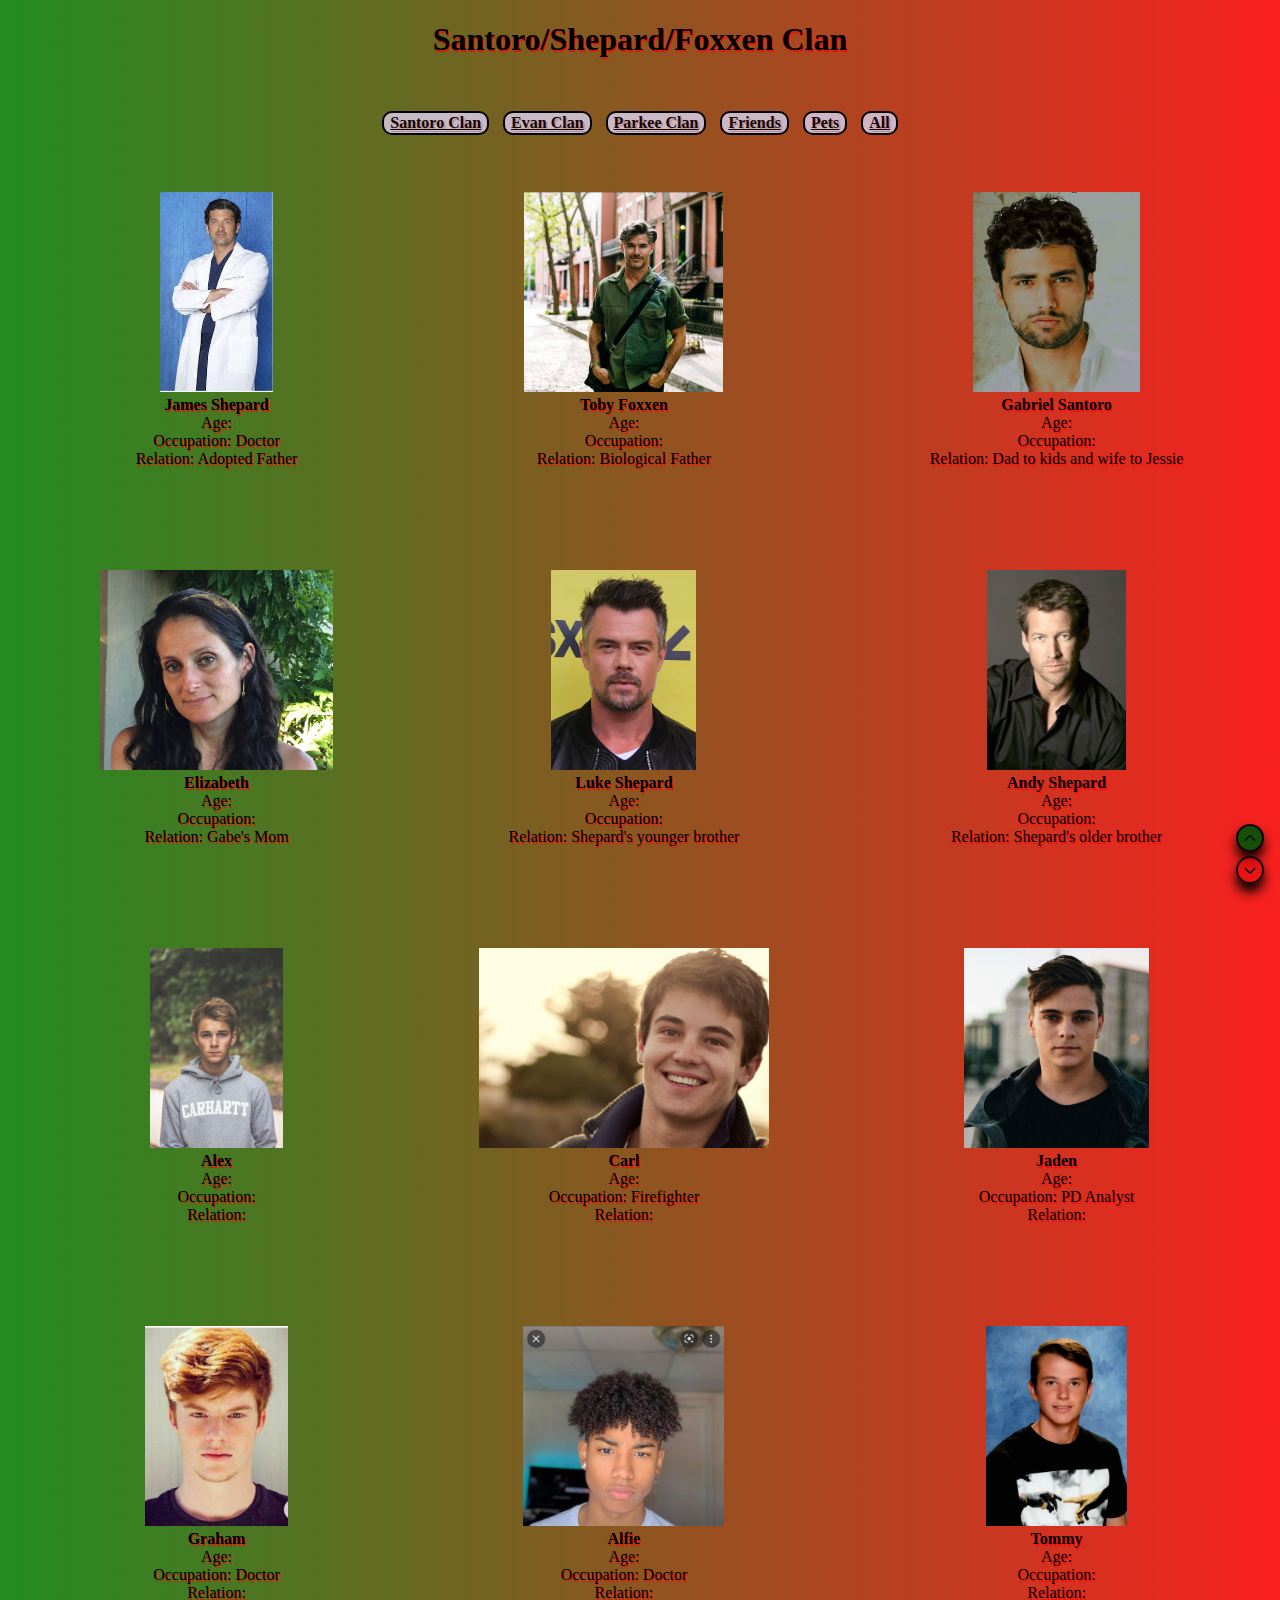
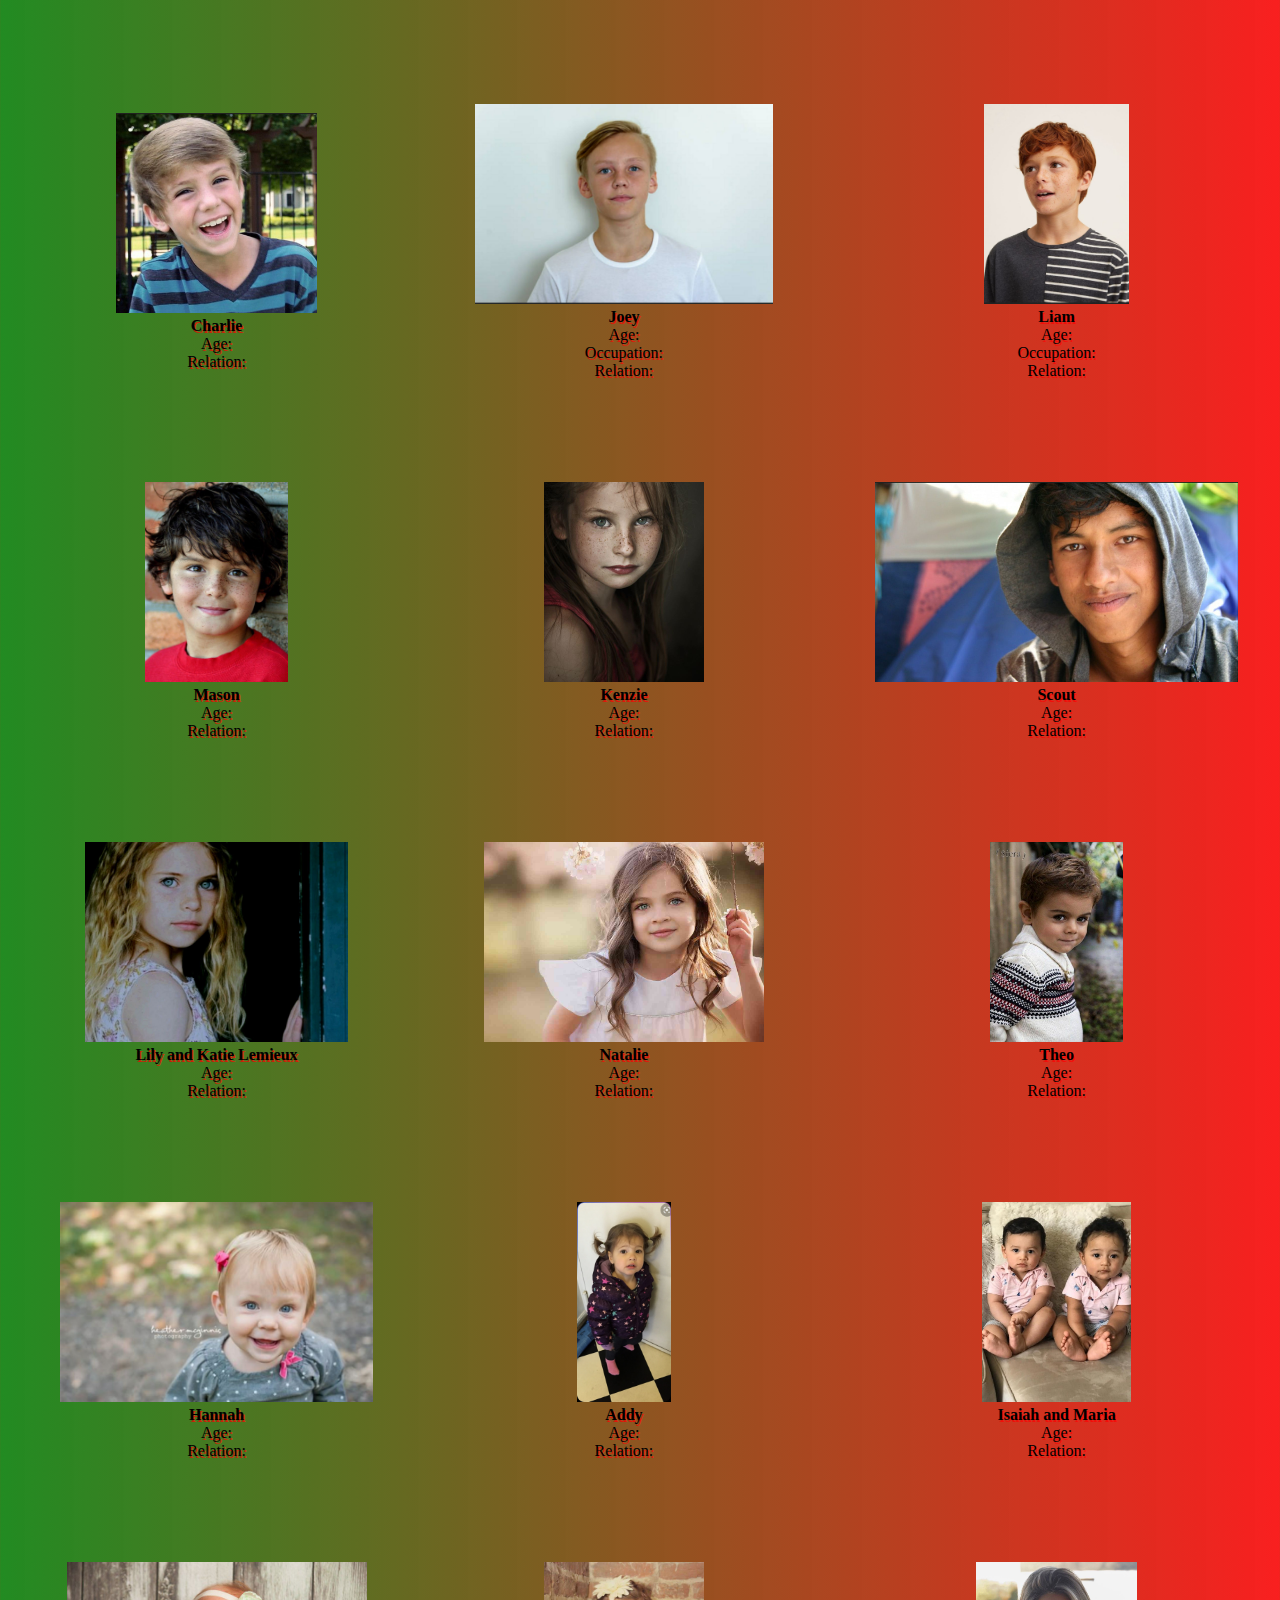
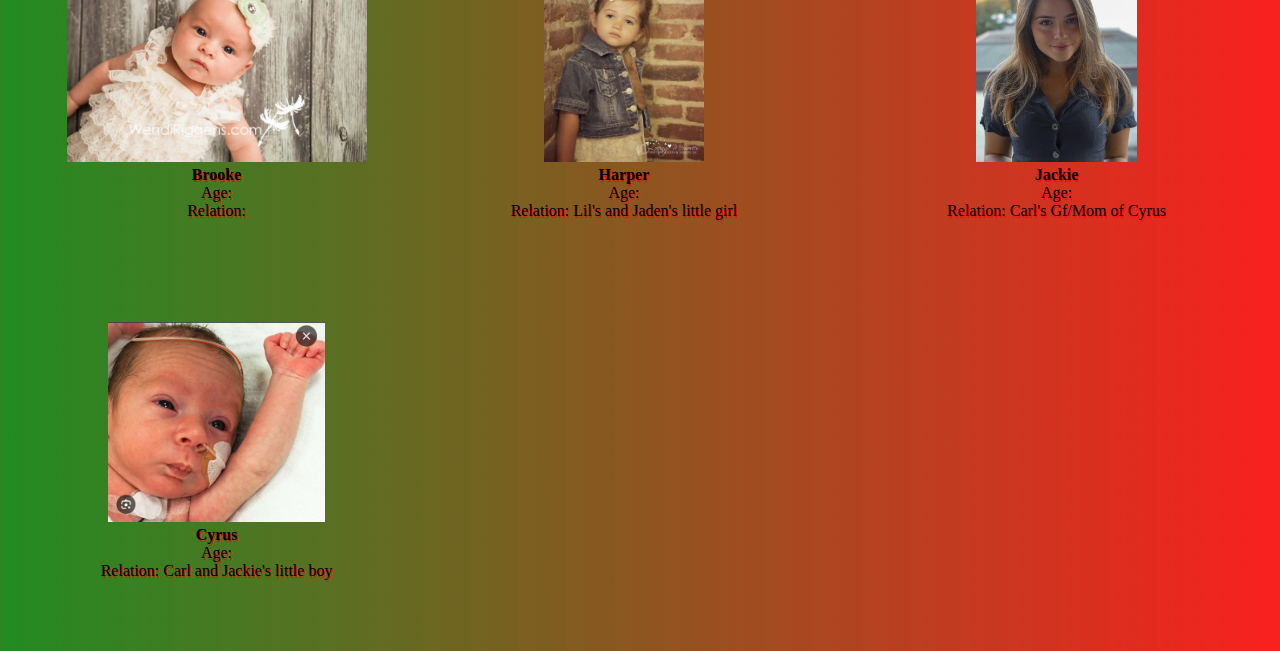
<file: index.html>
<!DOCTYPE html>
<html lang="en">
<head>
    <meta charset="UTF-8">
    <meta name="viewport" content="width=device-width, initial-scale=1.0">
    <title>Santoro/Shepard/Foxxen Clan</title>
    <link rel="stylesheet" type="text/css" href="index.css">
</head>

<body>
 <h1 id="top">Santoro/Shepard/Foxxen Clan</h1>
 <br>

 <nav>
    <button><a href="index.html">Santoro Clan</a></button>
     <button><a href="evan.html">Evan Clan</a></button>
     <button><a href="parkee.html">Parkee Clan</a></button>
     <button><a href="friends.html">Friends</a></button>
    <button><a href="pets.html">Pets</a></button>
     <button><a href="all.html">All</a></button>
  </nav>
<table class="fam">
 
<tr>
    <td id="Shepard"><img src="./Santoro/Dr._Derek_Shepherd.jpg">
        <br><b>James Shepard</b>
        <br>Age:
        <br> Occupation: Doctor 
        <br> Relation: Adopted Father
   </td>

   <td id="toby"><img src="./Santoro/toby.jpg">
    <br><b>Toby Foxxen</b>
    <br>Age:
    <br> Occupation:
    <br> Relation: Biological Father
</td>

     <td id="gabe"><img src="./Santoro/Gabe1.jpg">
         <br><b>Gabriel Santoro</b>
         <br>Age:
         <br>Occupation: 
         <br> Relation: Dad to kids and wife to Jessie
 </td>

</tr>
<tr>
    <td id="elizabeth"><img src="./Santoro/elizabeth.jpg">
        <br><b>Elizabeth</b>
        <br>Age:
        <br> Occupation:
        <br> Relation: Gabe's Mom
    </td>
    <td id="Luke"><img src="./Santoro/luke.jpg">
        <br><b>Luke Shepard</b>
        <br>Age:
        <br> Occupation:
        <br> Relation: Shepard's younger brother
    </td>
    <td id="andy"><img src="./Santoro/andy.jpg">
        <br><b>Andy Shepard</b>
        <br>Age:
        <br> Occupation:
        <br> Relation: Shepard's older brother
    </td>

</tr>
<tr>
    <td id="Alex"><img src="./Santoro/alex.jpg">
        <br><b>Alex</b>
        <br>Age:
        <br> Occupation:
        <br> Relation:
    </td>

<td id="Carl"><img src="./Santoro/carl.jpg">
    <br><b>Carl</b>
    <br>Age:
    <br> Occupation: Firefighter
    <br> Relation: 
</td>
<td id="Jaden"><img src="./Santoro/Jaden.jpg">
    <br><b>Jaden</b>
    <br>Age:
    <br>Occupation: PD Analyst
    <br>Relation: 
</td>

</tr>

<tr>
    <td id="graham"><img src="./Santoro/graham.jpg">
        <br><b>Graham</b>
        <br>Age:
        <br>Occupation: Doctor 
        <br>Relation: 
    </td>
    
    <td id="alfie"> <img src="./Santoro/alfie.jpg">
        <br><b>Alfie</b>
        <br>Age:
        <br>Occupation: Doctor 
        <br>Relation: 
    </td>

    <td id="Tommy"><img src="./Santoro/tommy.jpg">
        <br><b>Tommy</b>
        <br>Age:
        <br>Occupation:
        <br>Relation:
    </td>
 
</tr>

<tr>
    <td id-="Charlie"><img src="./Santoro/charlie.jpg">
        <br><b>Charlie</b>
        <br>Age:
        <br>Relation: 
    
    </td>

    <td id="joey"><img src="./Santoro/joey.jpg">
        <br><b>Joey</b>
        <br>Age:
        <br>Occupation:
        <br>Relation: 
    </td>
    <td id="Liam"><img src="./Santoro/liam.jpg">
        <br><b>Liam</b>
        <br>Age:
        <br>Occupation:
        <br>Relation: 
    </td>


</tr>
<tr>
    <td id="mason"><img src="./Santoro/mason.jpg">
        <br><b>Mason</b>
        <br>Age:
        <br>Relation: 
    </td>

    <td id="Kenzie"><img src="./Santoro/kenzie.jpg">
        <br><b>Kenzie</b>
        <br>Age:
        <br>Relation: 
    </td>
    
    <td id="Scout"><img src="./Santoro/scout.jpg">
        <br><b>Scout</b>
        <br>Age:
        <br>Relation: 
    </td>
    
</tr>
<tr>
    <td id="Lily -Katie"><img src="./Santoro/lily-katie.jpg">
        <br><b>Lily and Katie Lemieux</b>
        <br>Age:
        <br>Relation: 
    </td>

    <td id="talie"><img src="./Santoro/talie.jpg">
        <br><b>Natalie</b>
        <br>Age:
        <br>Relation: 
    </td>
    <td id="Theo"><img src="./Santoro/Theo.jpg">
        <br><b>Theo</b>
        <br>Age:
        <br>Relation: 
    </td>
  
</tr>

<tr>
    <td id="Hannah"><img src="./Santoro/hannah.jpg">
        <br><b>Hannah</b>
        <br>Age:
        <br>Relation: 
    </td>

    <td id="addy"><img src="./Santoro/addy.jpg">
        <br><b>Addy</b>
        <br>Age:
        <br>Relation: 
    </td>
    <td id="isaiah-maria"><img src="./Santoro/isaiah-maria.jpg">
        <br><b>Isaiah and Maria</b>
        <br>Age:
        <br>Relation: 
    </td>
</tr>

<tr>
    <td id="brooke"><img src="./Santoro/brooke.jpg">
        <br><b>Brooke</b>
        <br>Age:
        <br>Relation: 
    </td>

    <td id="harper"> <img src="./Santoro/harper.jpg">
        <br><b class="name">Harper</b>
        <br>Age:
        <br>Relation: Lil's and Jaden's little girl
    </td>

    <td id="jackie"> <img src="./Santoro/jackie.jpg">
        <br><b class="name">Jackie</b>
        <br>Age:
        <br>Relation: Carl's Gf/Mom of Cyrus
    </td>

</tr>
<tr>
    <td id="cyrus"> <img src="./Santoro/cyrus.jpg">
        <br><b class="name">Cyrus</b>
        <br>Age:
        <br>Relation: Carl and Jackie's little boy
    </td>

</tr>
</table>
<a href="#top" class="stt" title="Scroll to Top"></a>
 <a href="#bottom" class="sst" title="Scroll to Bottom"></a>
 <h3 id="bottom"></h3>
</html>
</file>
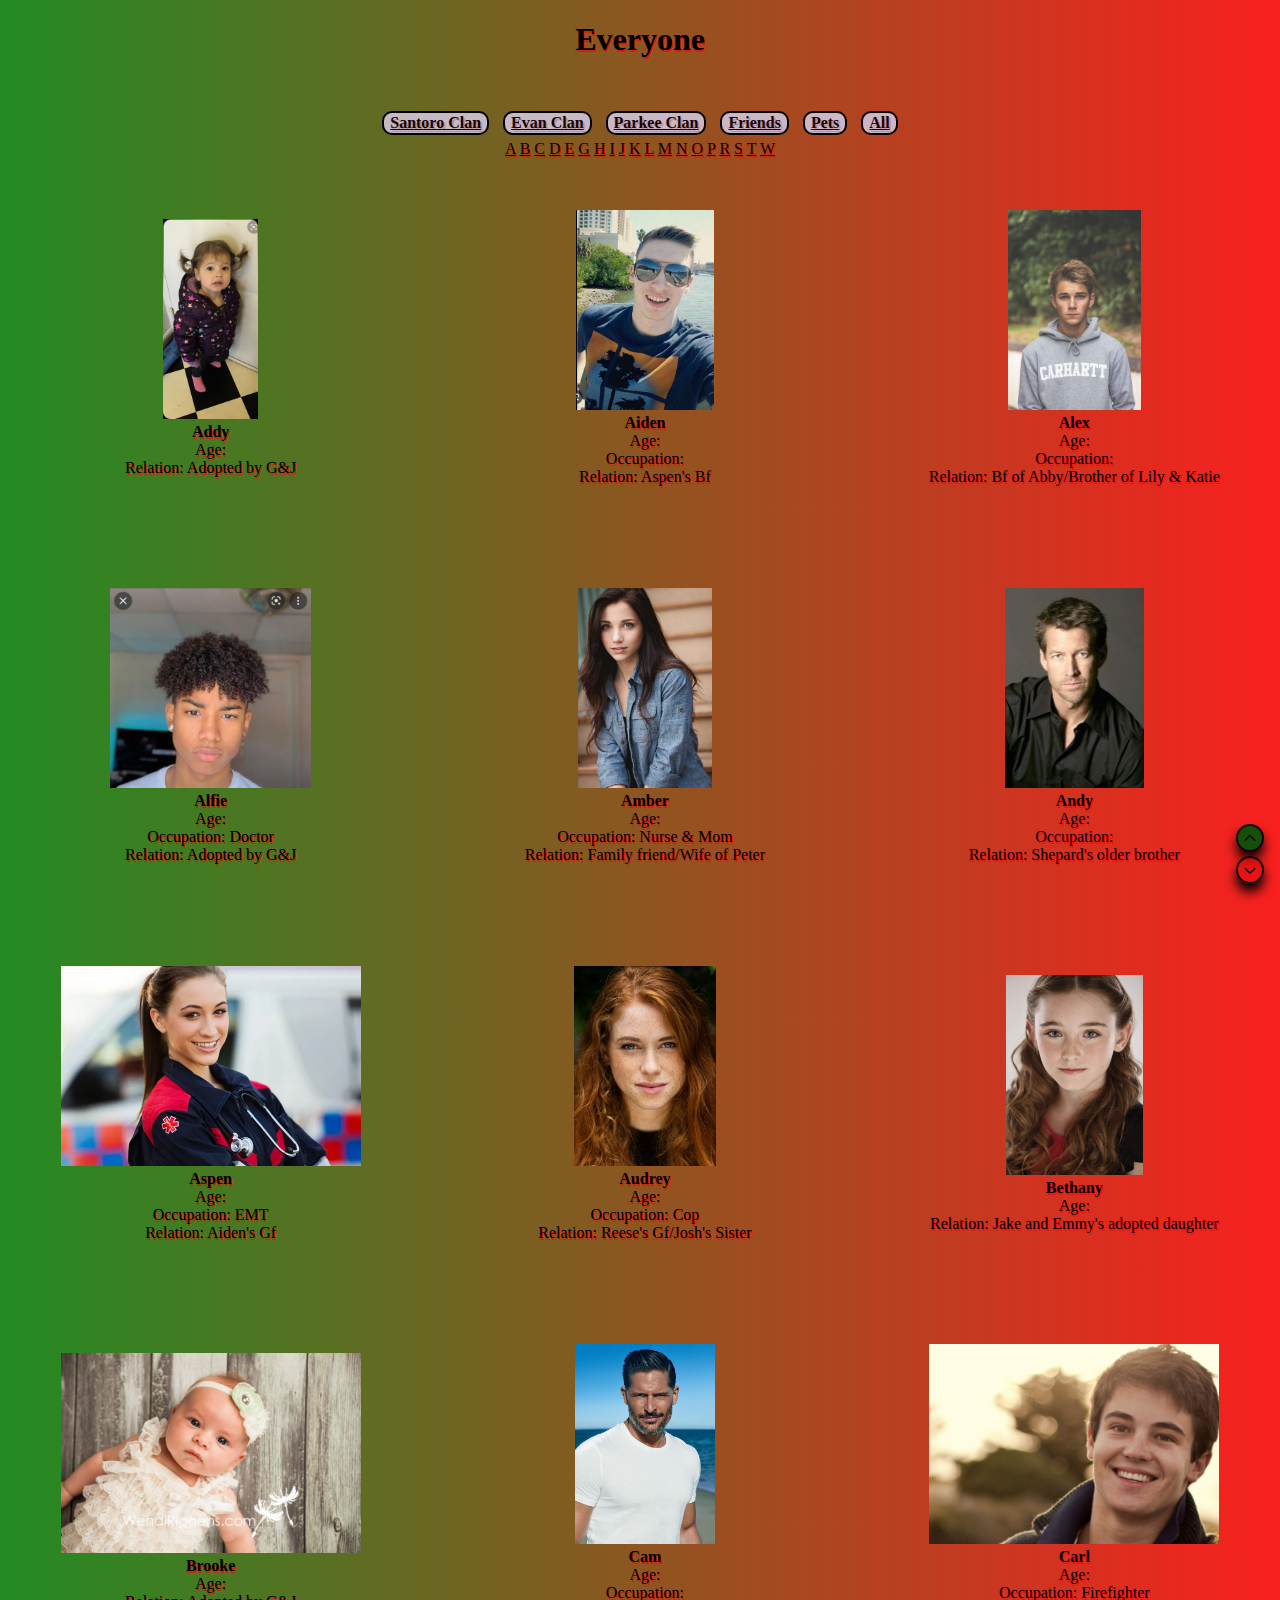
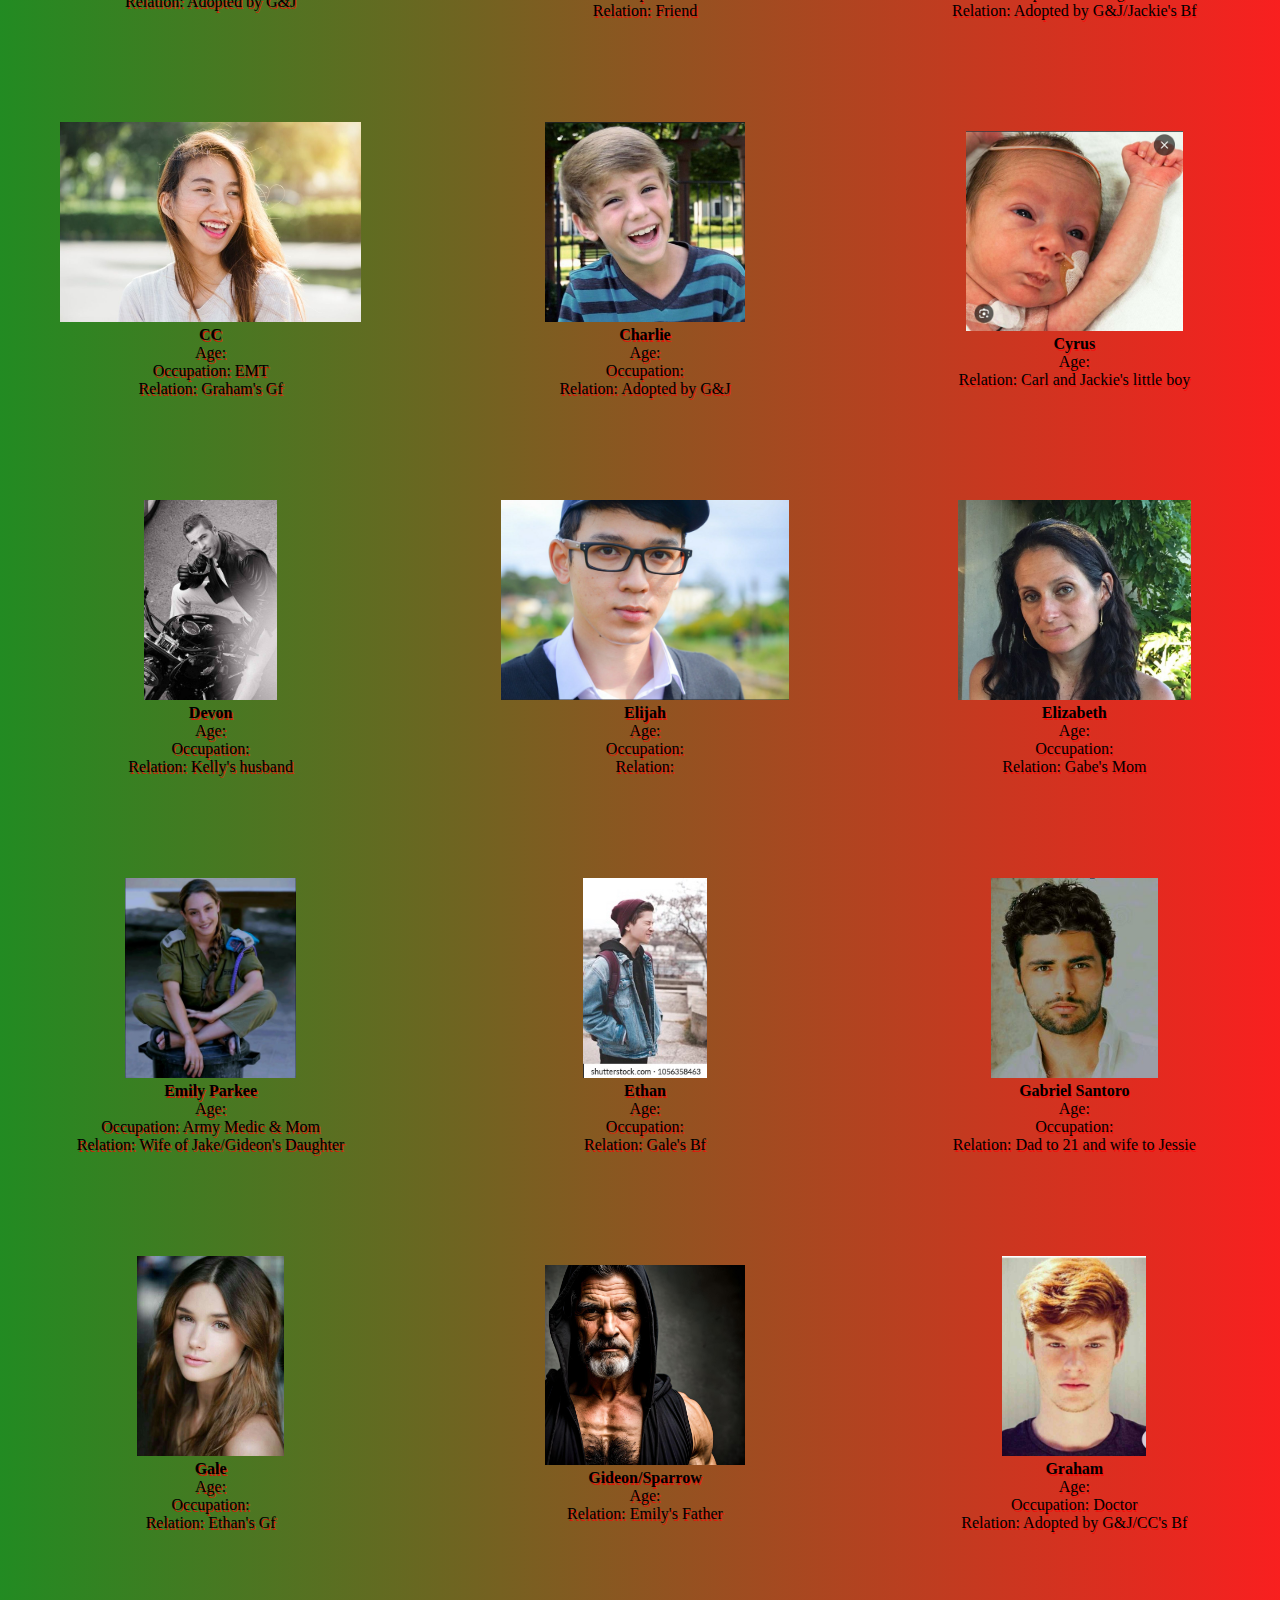
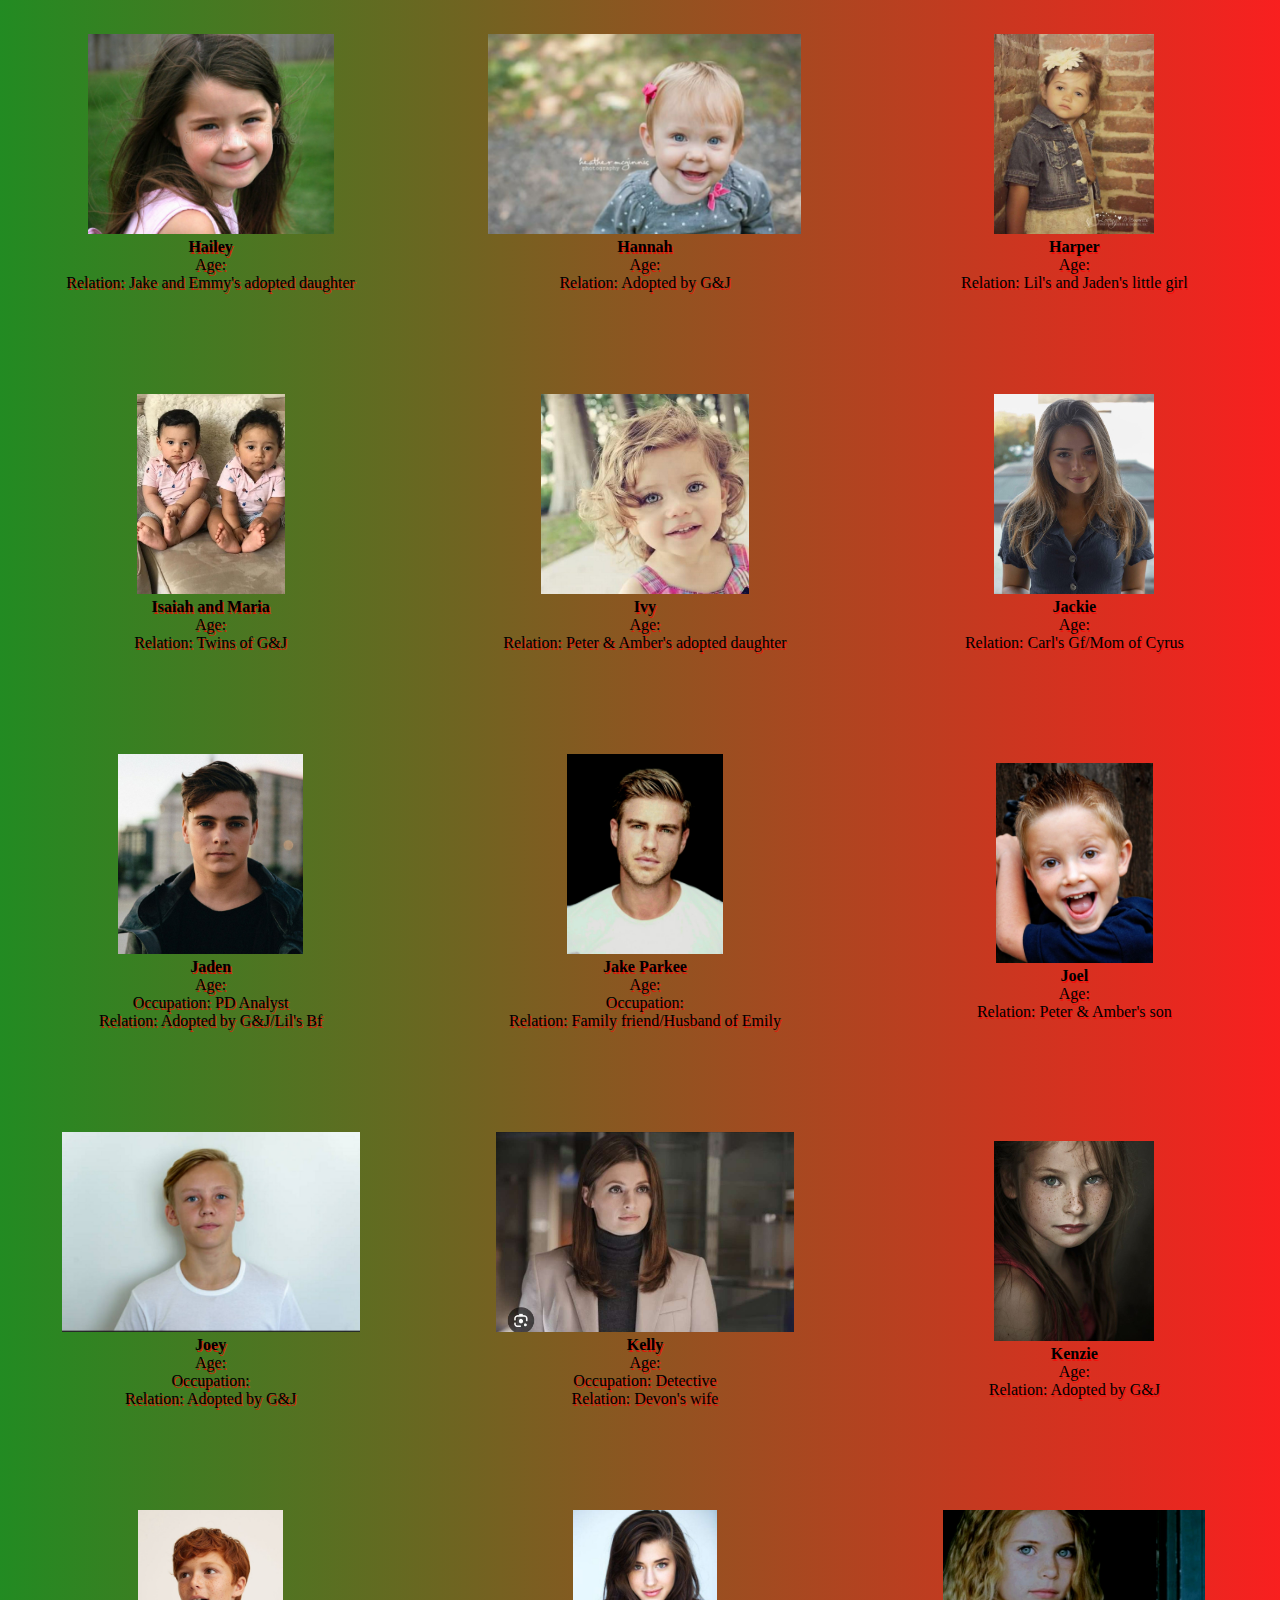
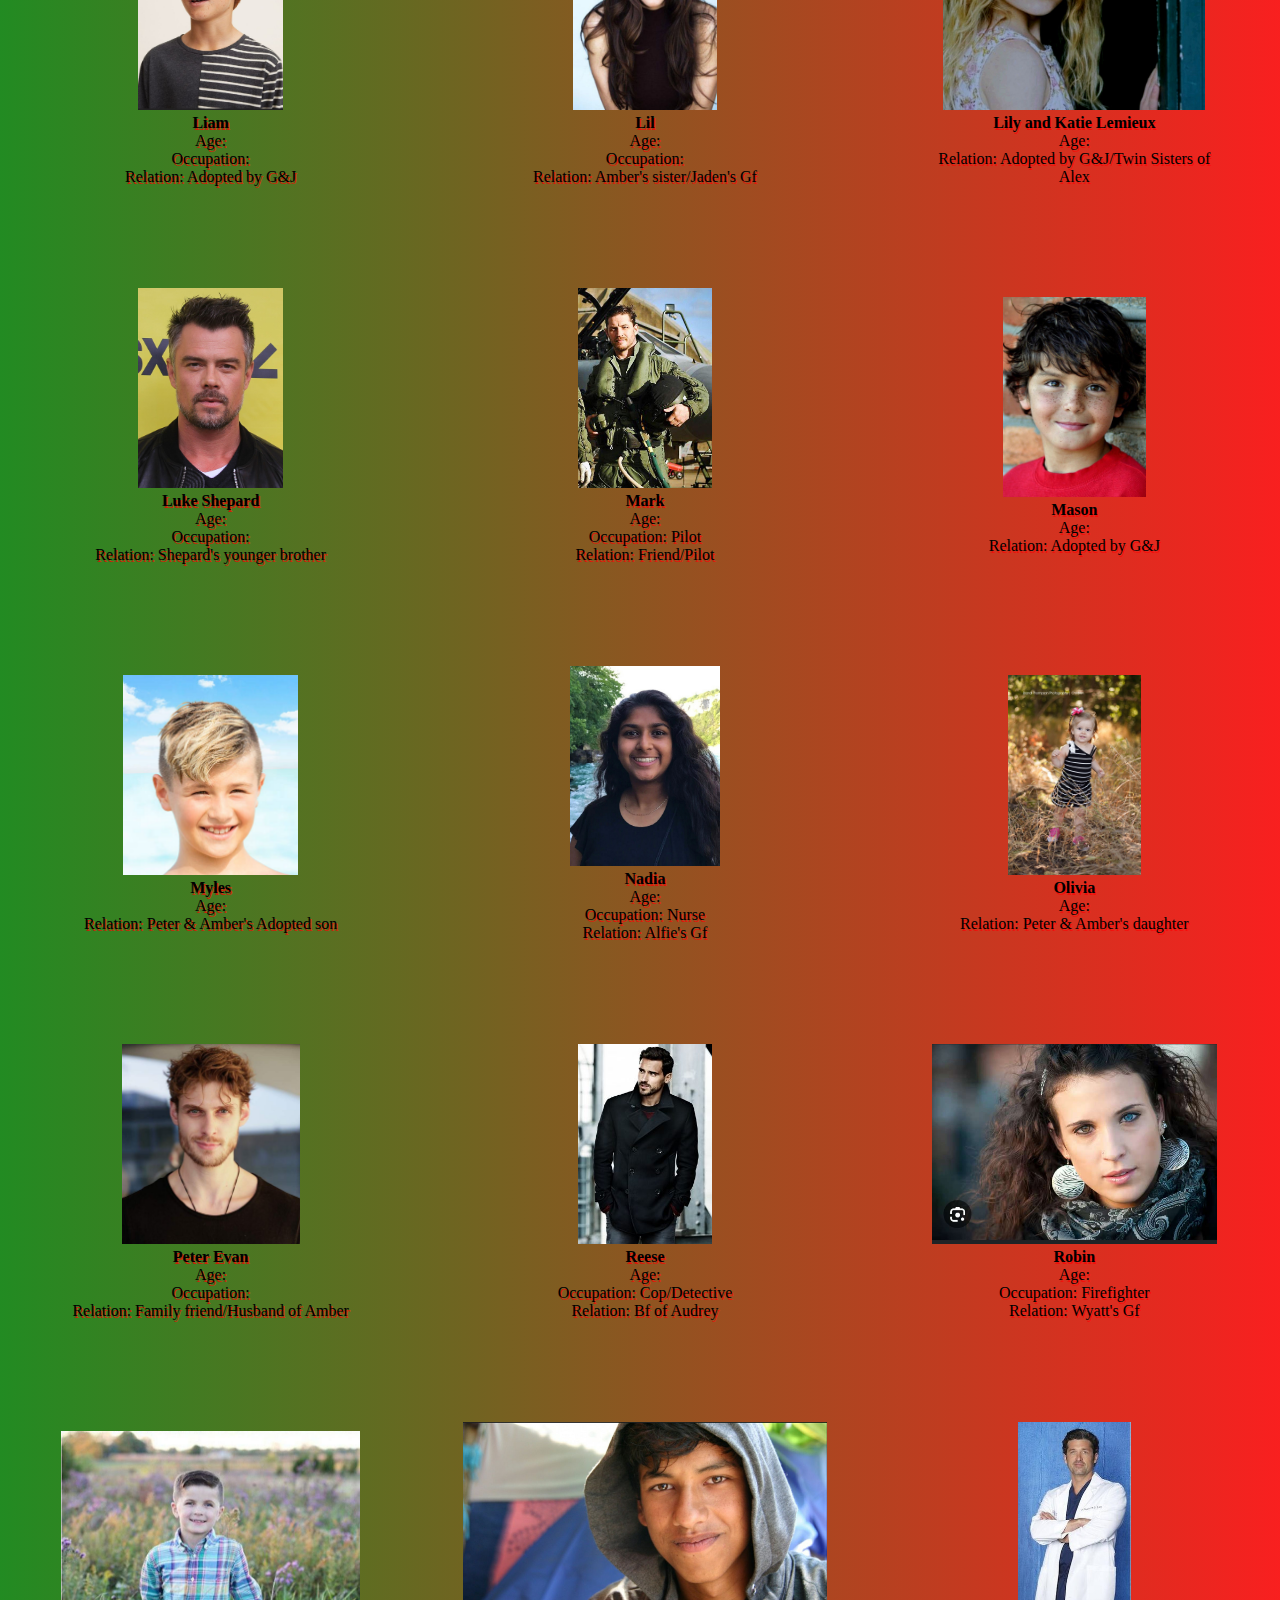
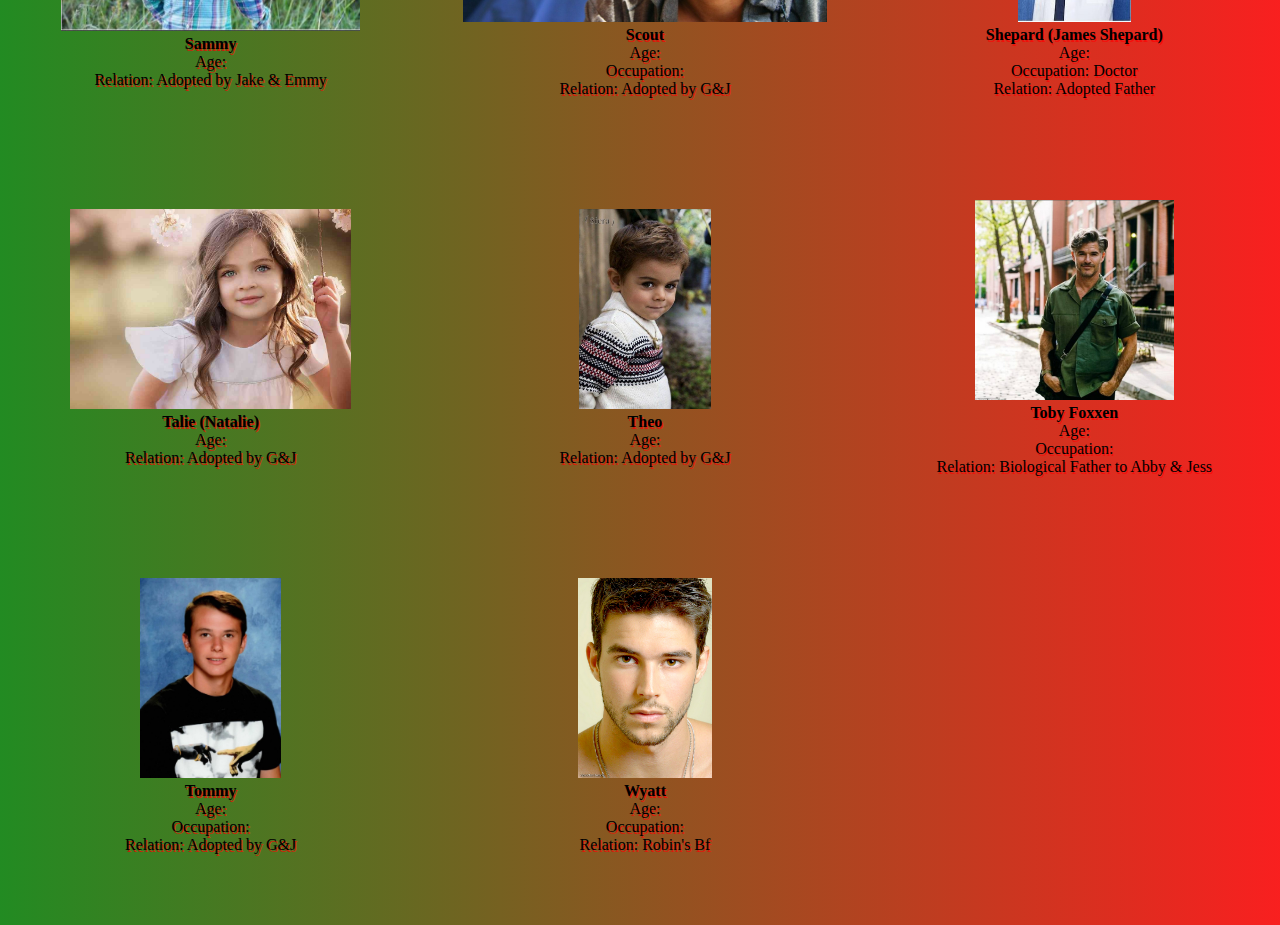
<file: all.html>
<!DOCTYPE html>
<html lang="en">
<head>
    <meta charset="UTF-8">
    <meta name="viewport" content="width=device-width, initial-scale=1.0">
    <link rel="stylesheet" type="text/css" href="index.css">
    <title>Everyone</title>
</head>

<body>
 <h1 id="top">Everyone</h1>
 <br>

 <nav>
   <button><a href="index.html">Santoro Clan</a></button>
    <button><a href="evan.html">Evan Clan</a></button>
    <button><a href="parkee.html">Parkee Clan</a></button>
    <button><a href="friends.html">Friends</a></button>
   <button><a href="pets.html">Pets</a></button>
    <button><a href="all.html">All</a></button>
 </nav>

 <div id="alphabet">
    <a href="#addy">A</a>
 <a href="#beth">B</a>
 <a href="#cam">C</a>
 <a href="#Devon">D</a>
 <a href="#elijah">E</a>
 <a href="#gabe">G</a>
 <a href="#hailey">H</a>
 <a href="#ivy">I</a>
 <a href="#jackie">J</a>
 <a href="#kelly">K</a>
 <a href="#Liam">L</a>
 <a href="#mark">M</a>
 <a href="#nadia">N</a>
 <a href="#olivia">O</a>
 <a href="#peter">P</a>
 <a href="#reese">R</a>
 <a href="#Sam">S</a>
 <a href="#talie">T</a>
 <a href="#Wyatt">W</a>
 </div>
<table class="fam">
 
<tr>
    <td id="addy"><img src="./Santoro/addy.jpg">
        <br><b>Addy</b>
        <br>Age:
        <br>Relation: Adopted by G&J
    </td>

    <td id="aiden"><img src="./friends/aiden.jpg">
        <br><b>Aiden</b>
        <br>Age:
        <br> Occupation:
        <br> Relation: Aspen's Bf
   </td>

   <td id="Alex"><img src="./Santoro/alex.jpg">
    <br><b>Alex</b>
    <br>Age:
    <br> Occupation:
    <br> Relation: Bf of Abby/Brother of Lily & Katie
</td>

</tr>
<tr>
    <td id="alfie"> <img src="./Santoro/alfie.jpg">
        <br><b>Alfie</b>
        <br>Age:
        <br>Occupation: Doctor
        <br>Relation: Adopted by G&J
    </td>

    <td id="amber"><img src="./Evan/Amber.jpg">
        <br><b class="name">Amber</b>
        <br>Age:
        <br> Occupation: Nurse & Mom
        <br> Relation: Family friend/Wife of Peter
    </td>

    <td id="andy"><img src="./Santoro/andy.jpg">
        <br><b>Andy</b>
        <br>Age:
        <br> Occupation:
        <br> Relation: Shepard's older brother
    </td>

</tr>
<tr>
    <td id="aspen"><img src="./friends/aspen.jpg">
        <br><b>Aspen</b>
        <br>Age:
        <br> Occupation: EMT
        <br> Relation: Aiden's Gf
    </td>

    <td id="Audrey"><img src="./friends/audrey.jpg">
        <br><b>Audrey</b>
        <br>Age:
        <br>Occupation:  Cop
        <br> Relation: Reese's Gf/Josh's Sister
</td>

<td id="beth"><img src="./parkee/beth.jpg">
    <br><b class="name">Bethany</b>
    <br>Age:
    <br>Relation: Jake and Emmy's adopted daughter
</td>

</tr>

<tr>
    <td id="brooke"><img src="./Santoro/brooke.jpg">
        <br><b>Brooke</b>
        <br>Age:
        <br>Relation: Adopted by G&J
    </td>
    
    <td id="cam"><img src="./friends/cam.jpg">
        <br><b>Cam</b>
        <br>Age:
        <br> Occupation:
        <br> Relation: Friend
    </td>

    <td id="Carl"><img src="./Santoro/carl.jpg">
        <br><b>Carl</b>
        <br>Age:
        <br> Occupation: Firefighter
        <br> Relation: Adopted by G&J/Jackie's Bf
    </td>
 
</tr>

<tr>
    <td id="cc"><img src="./friends/cc.jpg">
        <br><b>CC</b>
        <br>Age:
        <br> Occupation: EMT
        <br> Relation: Graham's Gf
    </td>

    <td id-="Charlie"><img src="./Santoro/charlie.jpg">
        <br><b>Charlie</b>
        <br>Age:
        <br>Occupation:
        <br>Relation: Adopted by G&J
    </td>

    <td id="cyrus"> <img src="./Santoro/cyrus.jpg">
        <br><b class="name">Cyrus</b>
        <br>Age:
        <br>Relation: Carl and Jackie's little boy
    </td>

</tr>
<tr>
    <td id="Devon"><img src="./friends/devon.jpg">
        <br><b>Devon</b>
        <br>Age:
        <br>Occupation:
        <br>Relation: Kelly's husband
    </td>

    <td id="elijah"><img src="./friends/elijah.jpg">
        <br><b>Elijah</b>
        <br>Age:
        <br>Occupation: 
        <br>Relation: 
    </td>
    
    <td id="elizabeth"><img src="./Santoro/elizabeth.jpg">
        <br><b>Elizabeth</b>
        <br>Age:
        <br> Occupation:
        <br> Relation: Gabe's Mom
    </td>
    
</tr>
<tr>
    <td id="emmy"><img src="./parkee/Emily.jpg">
        <br><b class="name">Emily Parkee</b>
        <br>Age:
        <br> Occupation: Army Medic & Mom
        <br> Relation: Wife of Jake/Gideon's Daughter
   </td>

   <td id="ethan"> <img src="./friends/ethan.webp">
    <br><b>Ethan</b>
    <br>Age:
    <br>Occupation:
    <br>Relation: Gale's Bf
</td>

<td id="gabe"><img src="./Santoro/Gabe1.jpg">
    <br><b>Gabriel Santoro</b>
    <br>Age:
    <br>Occupation: 
    <br> Relation: Dad to 21 and wife to Jessie
</td>
  
</tr>

<tr>
    <td id="gale"><img src="./friends/gale.jpg">
        <br><b>Gale</b>
        <br>Age:
        <br>Occupation:
        <br>Relation: Ethan's Gf
    </td>
 
    <td id="gideon"><img src="./parkee/gideon.jpg">
        <br><b class="name">Gideon/Sparrow</b>
        <br>Age:
        <br>Relation: Emily's Father
    </td>

  <td id="graham"><img src="./Santoro/graham.jpg">
        <br><b>Graham</b>
        <br>Age:
        <br>Occupation: Doctor
        <br>Relation: Adopted by G&J/CC's Bf
    </td>
</tr>

<tr>
    <td id="hailey"><img src="./parkee/hailey.jpg">
        <br><b class="name">Hailey</b>
        <br>Age:
        <br>Relation: Jake and Emmy's adopted daughter
    </td>

    <td id="Hannah"><img src="./Santoro/hannah.jpg">
        <br><b>Hannah</b>
        <br>Age:
        <br>Relation: Adopted by G&J
    </td>

    <td id="harper"> <img src="./Santoro/harper.jpg">
        <br><b class="name">Harper</b>
        <br>Age:
        <br>Relation: Lil's and Jaden's little girl
    </td>

</tr>
<tr>

    <td id="isaiah-maria"><img src="./Santoro/isaiah-maria.jpg">
        <br><b>Isaiah and Maria</b>
        <br>Age:
        <br>Relation: Twins of G&J
    </td>

    <td id="ivy"><img src="./Evan/Ivy.jpg">
        <br><b class="name">Ivy</b>
        <br>Age:
        <br>Relation: Peter & Amber's adopted daughter
        </td>

    <td id="jackie"> <img src="./Santoro/jackie.jpg">
        <br><b class="name">Jackie</b>
        <br>Age:
        <br>Relation: Carl's Gf/Mom of Cyrus
    </td>


</tr>
<tr>

    <td id="Jaden"><img src="./Santoro/Jaden.jpg">
        <br><b>Jaden</b>
        <br>Age:
        <br>Occupation: PD Analyst
        <br>Relation: Adopted by G&J/Lil's Bf
    </td>
    
    <td id="Jake"><img src="./parkee/jake.jpg">
        <br><b class="name">Jake Parkee</b>
        <br>Age:
        <br>Occupation: 
        <br> Relation: Family friend/Husband of Emily
</td>

<td id="Joel"><img src="./Evan/joel.jpg">
    <br><b class="name">Joel</b>
    <br>Age:
    <br>Relation: Peter & Amber's son
</td>

</tr>
<tr>
    <td id="joey"><img src="./Santoro/joey.jpg">
        <br><b>Joey</b>
        <br>Age:
        <br>Occupation:
        <br>Relation: Adopted by G&J
    </td>

    <td id="kelly"><img src="./friends/kelly.jpg">
        <br><b>Kelly</b>
        <br>Age:
        <br>Occupation: Detective
        <br>Relation: Devon's wife
    </td>

    <td id="Kenzie"><img src="./Santoro/kenzie.jpg">
        <br><b>Kenzie</b>
        <br>Age:
        <br>Relation: Adopted by G&J
    </td>
</tr>

<tr>
    <td id="Liam"><img src="./Santoro/liam.jpg">
        <br><b>Liam</b>
        <br>Age:
        <br>Occupation:
        <br>Relation: Adopted by G&J
    </td>

    <td id="lil"><img src="./Evan/lil.jpg">
        <br><b>Lil</b>
        <br>Age:
        <br>Occupation: 
        <br>Relation: Amber's sister/Jaden's Gf
    </td>

    <td id="Lily -Katie"><img src="./Santoro/lily-katie.jpg">
        <br><b>Lily and Katie Lemieux</b>
        <br>Age:
        <br>Relation: Adopted by G&J/Twin Sisters of Alex
    </td>
</tr>

<tr>
    <td id="Luke"><img src="./Santoro/luke.jpg">
        <br><b>Luke Shepard</b>
        <br>Age:
        <br> Occupation:
        <br> Relation: Shepard's younger brother
    </td>

    <td id="mark"><img src="./friends/mark.jpeg">
        <br><b>Mark</b>
        <br>Age:
        <br>Occupation: Pilot
        <br>Relation: Friend/Pilot
    </td>

    <td id="mason"><img src="./Santoro/mason.jpg">
        <br><b>Mason</b>
        <br>Age:
        <br>Relation: Adopted by G&J
    </td>

</tr>
<tr>
    <td id="myles"><img src="./Evan/myles.jpg">
        <br><b class="name">Myles</b>
        <br>Age:
        <br>Relation: Peter & Amber's Adopted son
    </td>

    <td id="nadia"><img src="./friends/nadia.jpg">
        <br><b>Nadia</b>
        <br>Age:
        <br>Occupation: Nurse
        <br>Relation: Alfie's Gf
    </td>

    <td id="olivia"> <img src="./Evan/olivia.jpg">
        <br><b class="name">Olivia</b>
        <br>Age:
        <br>Relation: Peter & Amber's daughter
    </td>

</tr>

<tr>
    <td id="peter"><img src="./Evan/Peter.jpg">
        <br><b class="name">Peter Evan</b>
        <br>Age:
        <br>Occupation: 
        <br> Relation: Family friend/Husband of Amber
</td>

    <td id="reese"><img src="./friends/reese.jpg">
        <br><b>Reese</b>
        <br>Age:
        <br>Occupation: Cop/Detective
        <br>Relation: Bf of Audrey
    </td>

    <td id="robin"><img src="./friends/robin.jpg">
        <br><b>Robin</b>
        <br>Age:
        <br>Occupation: Firefighter
        <br>Relation: Wyatt's Gf
    </td>


</tr>
<tr>
    <td id="Sam"> <img src="./parkee/sammy.jpg">
        <br><b class="name">Sammy</b>
        <br>Age:
        <br>Relation: Adopted by Jake & Emmy
    </td>

    <td id="Scout"><img src="./Santoro/scout.jpg">
        <br><b>Scout</b>
        <br>Age:
        <br>Occupation:
        <br>Relation: Adopted by G&J
    </td>

    <td id="Shepard"><img src="./Santoro/Dr._Derek_Shepherd.jpg">
        <br><b> Shepard (James Shepard)</b>
        <br>Age:
        <br> Occupation: Doctor 
        <br> Relation: Adopted Father
   </td>

</tr>

<tr>
    <td id="talie"><img src="./Santoro/talie.jpg">
        <br><b>Talie (Natalie)</b>
        <br>Age:
        <br>Relation: Adopted by G&J
    </td>

    <td id="Theo"><img src="./Santoro/Theo.jpg">
        <br><b>Theo</b>
        <br>Age:
        <br>Relation: Adopted by G&J
    </td>

    <td id="toby"><img src="./Santoro/toby.jpg">
        <br><b>Toby Foxxen</b>
        <br>Age:
        <br> Occupation:
        <br> Relation: Biological Father to Abby & Jess
    </td>

</tr>
<tr>
    <td id="Tommy"><img src="./Santoro/tommy.jpg">
        <br><b>Tommy</b>
        <br>Age:
        <br>Occupation:
        <br>Relation: Adopted by G&J
    </td>

    <td id="Wyatt"><img src="./friends/wyatt.png">
        <br><b>Wyatt</b>
        <br>Age:
        <br>Occupation:
        <br>Relation: Robin's Bf
    </td>

</tr>
</table>
<a href="#top" class="stt" title="Scroll to Top"></a>
 <a href="#bottom" class="sst" title="Scroll to Bottom"></a>
 <h3 id="bottom"></h3>
</html>
</file>
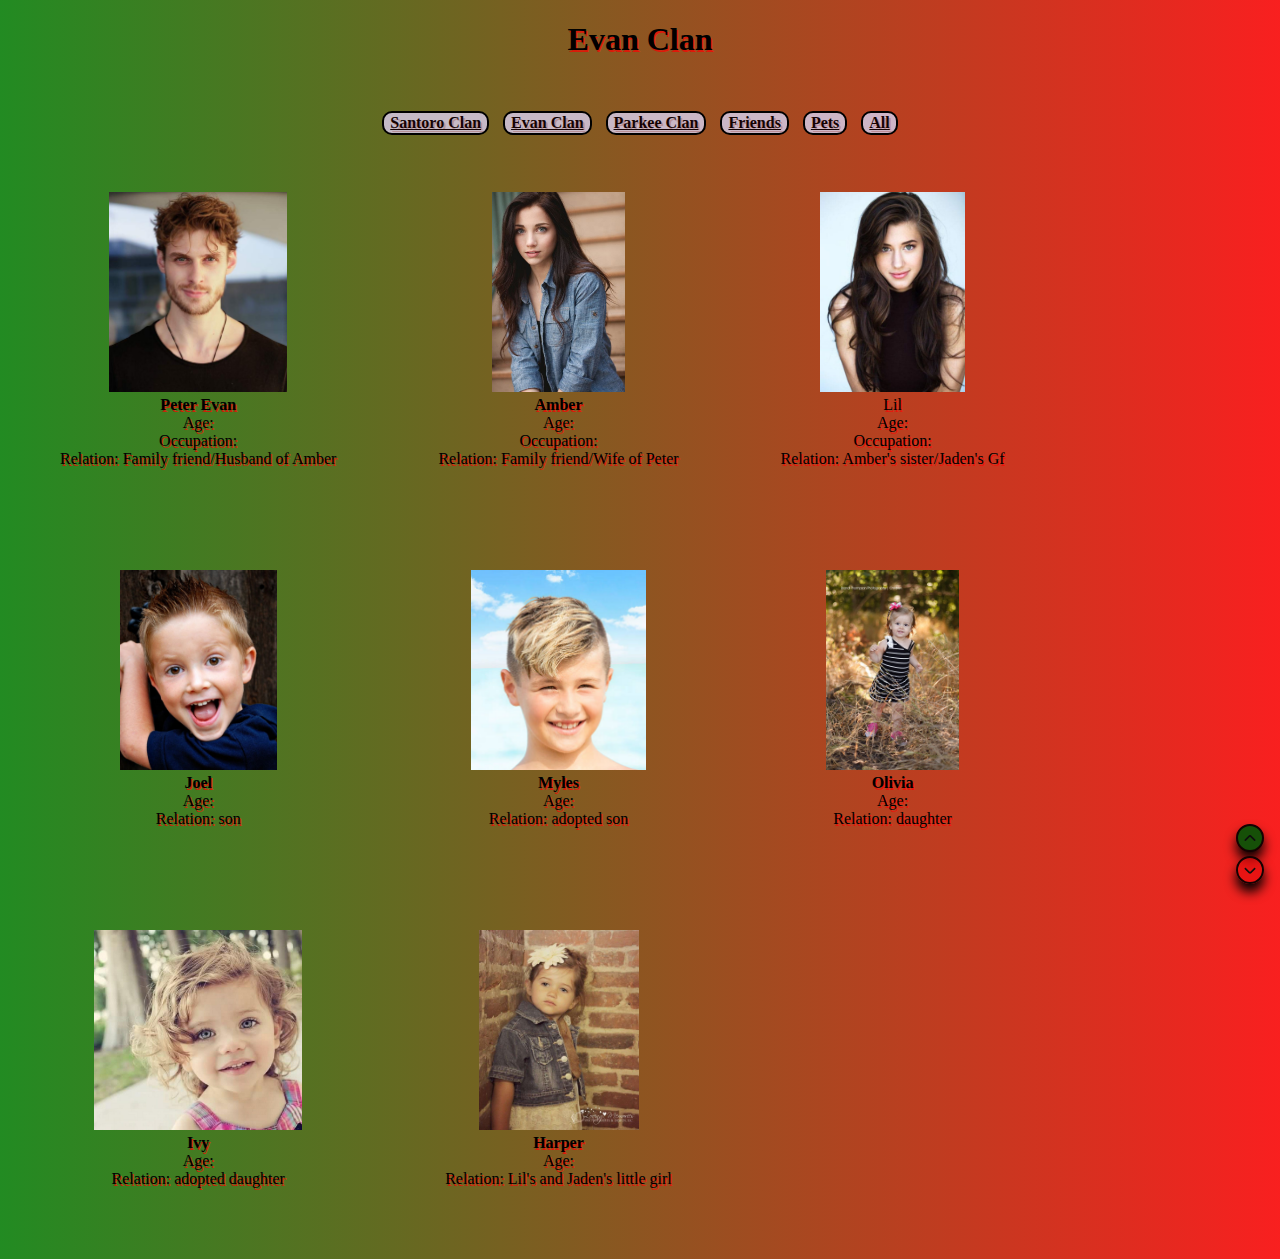
<file: evan.html>
<!DOCTYPE html>
<html lang="en">
<head>
    <meta charset="UTF-8">
    <meta name="viewport" content="width=device-width, initial-scale=1.0">
    <link rel="stylesheet" type="text/css" href="index.css">
    <title>Evan Clan</title>
</head>

<body>
 <h1 id="top">Evan Clan</h1>
 <br>

 <nav>
    <button><a href="index.html">Santoro Clan</a></button>
     <button><a href="evan.html">Evan Clan</a></button>
     <button><a href="parkee.html">Parkee Clan</a></button>
     <button><a href="friends.html">Friends</a></button>
     <button><a href="pets.html">Pets</a></button>
     <button><a href="all.html">All</a></button>
  </nav>

<table class="fam">
 
<tr>
     <td id="peter"><img src="./Evan/Peter.jpg">
         <br><b class="name">Peter Evan</b>
         <br>Age:
         <br>Occupation: 
         <br> Relation: Family friend/Husband of Amber
 </td>

 <td id="amber"><img src="./Evan/Amber.jpg">
     <br><b class="name">Amber</b>
     <br>Age:
     <br> Occupation:
     <br> Relation: Family friend/Wife of Peter
</td>

<td id="lil"><img src="./Evan/lil.jpg">
    <br>Lil
    <br>Age:
    <br>Occupation: 
    <br>Relation: Amber's sister/Jaden's Gf
</td>

</tr>
<tr>
    <td id="Joel"><img src="./Evan/joel.jpg">
        <br><b class="name">Joel</b>
        <br>Age:
        <br>Relation: son
    </td>

 <td id="myles"><img src="./Evan/myles.jpg">
     <br><b class="name">Myles</b>
     <br>Age:
     <br>Relation: adopted son
 </td>

 <td id="olivia"> <img src="./Evan/olivia.jpg">
    <br><b class="name">Olivia</b>
    <br>Age:
    <br>Relation: daughter
</td>

</tr>
<tr>

    <td id="ivy"><img src="./Evan/Ivy.jpg">
     <br><b class="name">Ivy</b>
     <br>Age:
     <br>Relation: adopted daughter
     </td>

     <td id="harper"> <img src="./Santoro/harper.jpg">
        <br><b class="name">Harper</b>
        <br>Age:
        <br>Relation: Lil's and Jaden's little girl
    </td>

</tr>

</table>
<a href="#top" class="stt" title="Scroll to Top"></a>
 <a href="#bottom" class="sst" title="Scroll to Bottom"></a>
 <h3 id="bottom"></h3>
</html>
</file>
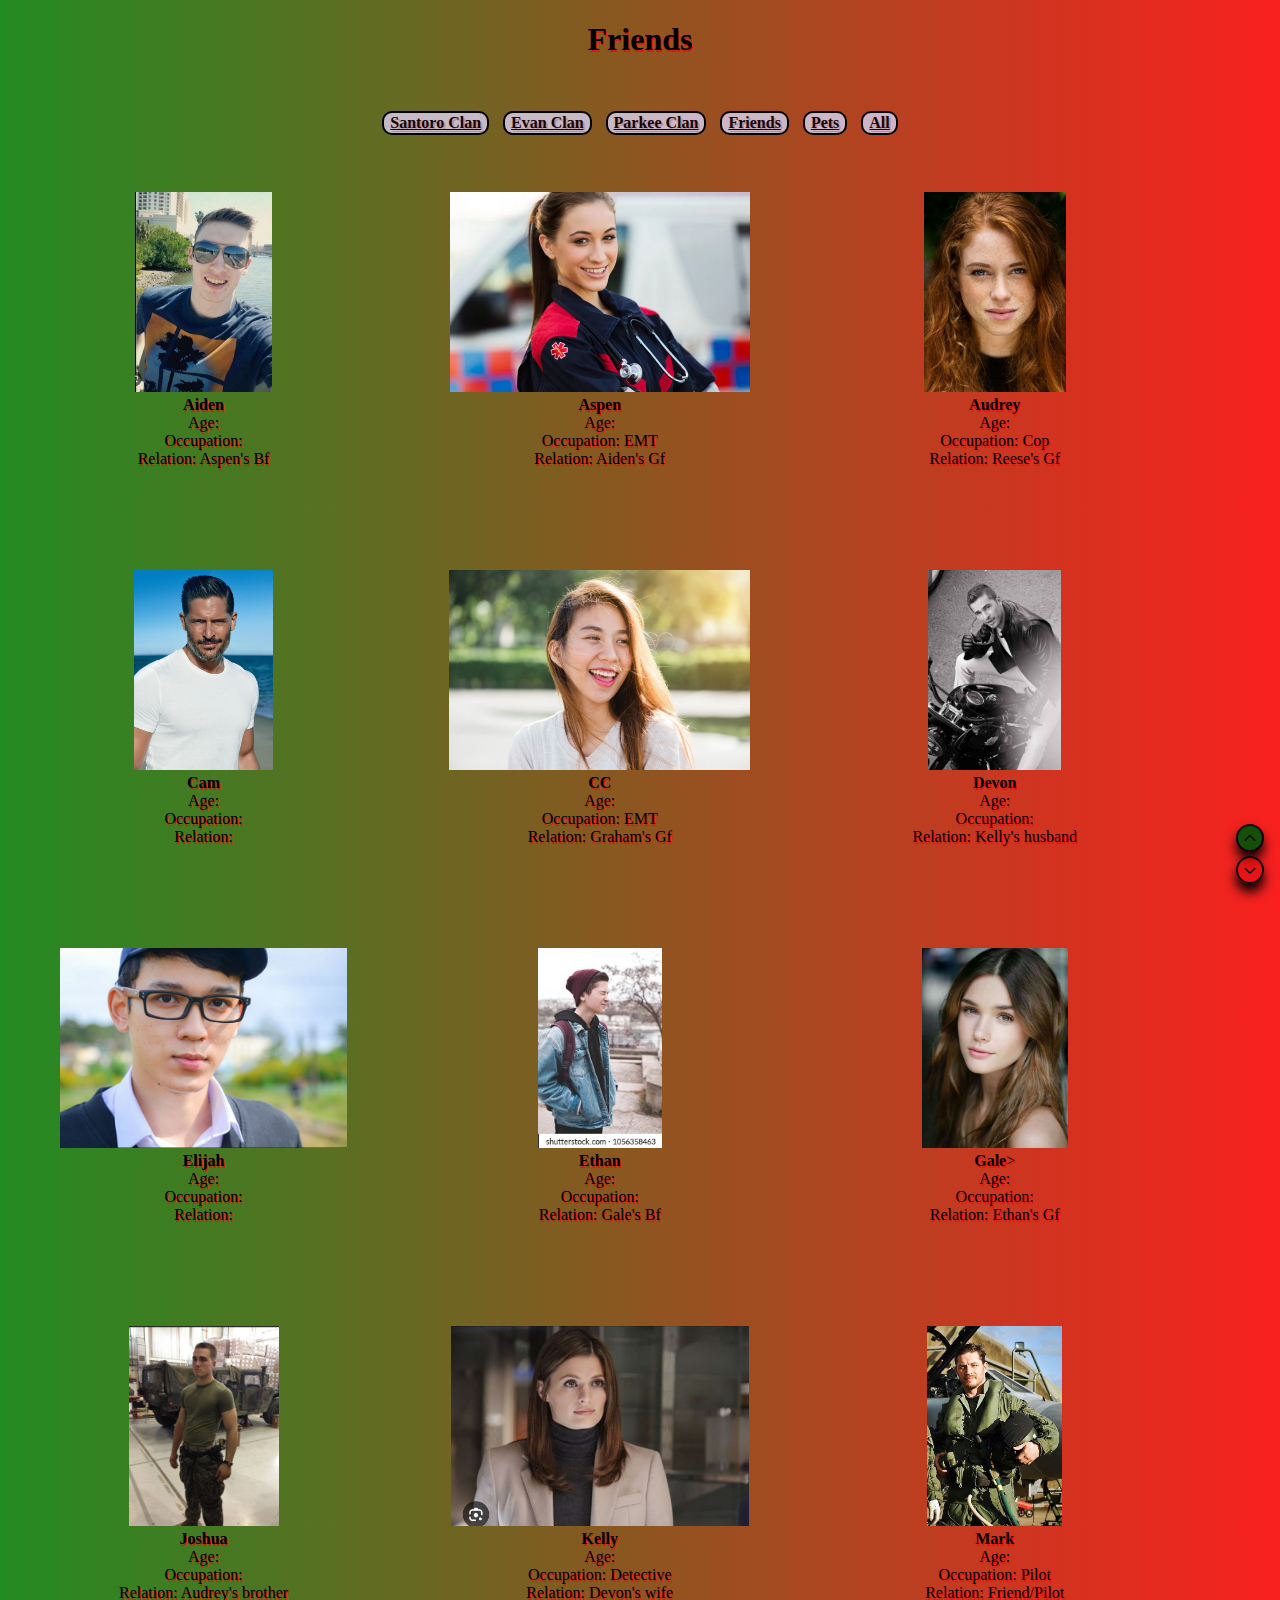
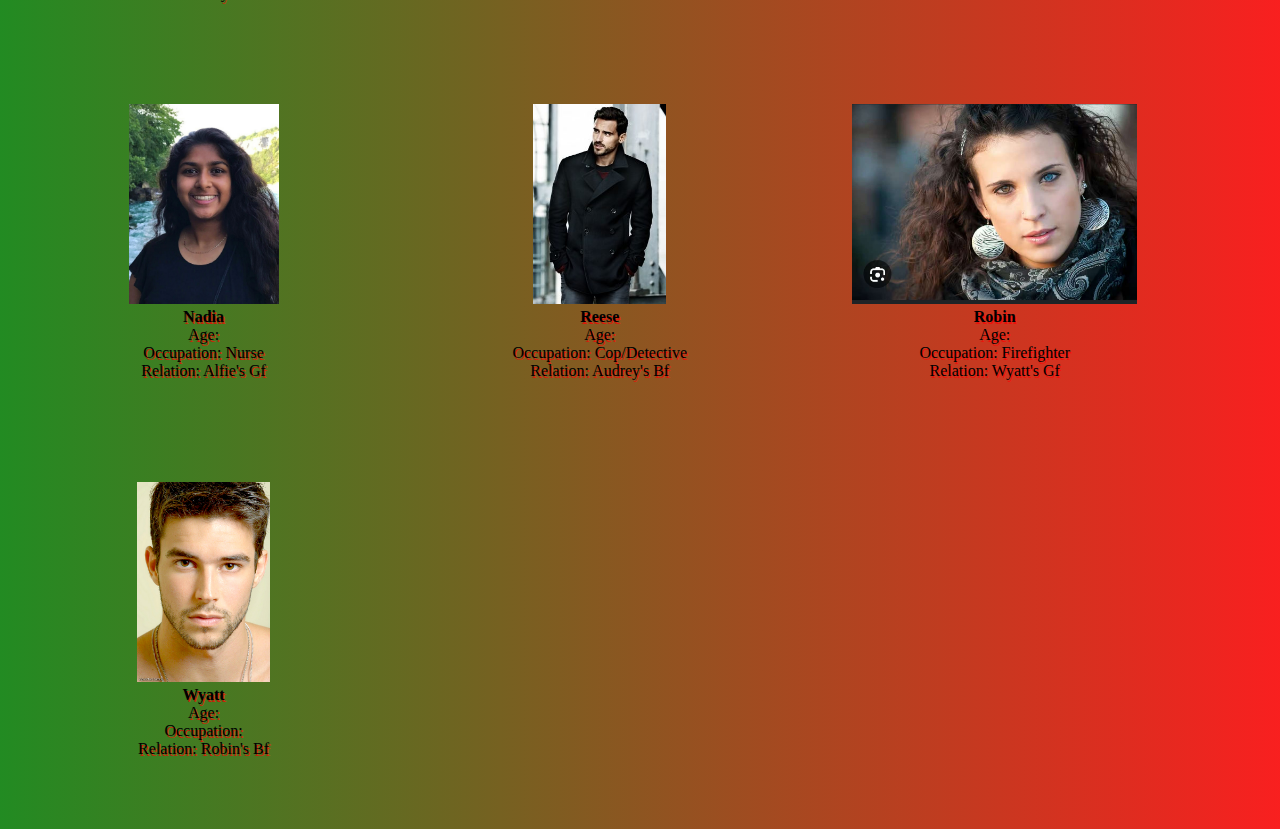
<file: friends.html>
<!DOCTYPE html>
<html lang="en">
<head>
    <meta charset="UTF-8">
    <meta name="viewport" content="width=device-width, initial-scale=1.0">
    <link rel="stylesheet" type="text/css" href="index.css">
    <title>Friends</title>

</head>

<body>
 <h1 id="top">Friends</h1>
 <br>

 <nav>
    <button><a href="index.html">Santoro Clan</a></button>
     <button><a href="evan.html">Evan Clan</a></button>
     <button><a href="parkee.html">Parkee Clan</a></button>
     <button><a href="friends.html">Friends</a></button>
     <button><a href="pets.html">Pets</a></button>
     <button><a href="all.html">All</a></button>
  </nav>

<table class="fam">
 
<tr>
    <td id="aiden"><img src="./friends/aiden.jpg">
        <br><b>Aiden</b>
        <br>Age:
        <br> Occupation:
        <br> Relation: Aspen's Bf
   </td>

   <td id="aspen"><img src="./friends/aspen.jpg">
    <br><b>Aspen</b>
    <br>Age:
    <br> Occupation: EMT
    <br> Relation: Aiden's Gf
</td>

     <td id="Audrey"><img src="./friends/audrey.jpg">
         <br><b>Audrey</b>
         <br>Age:
         <br>Occupation:  Cop
         <br> Relation: Reese's Gf
 </td>

</tr>
<tr>
    <td id="cam"><img src="./friends/cam.jpg">
        <br><b>Cam</b>
        <br>Age:
        <br> Occupation:
        <br> Relation:
    </td>

<td id="cc"><img src="./friends/cc.jpg">
    <br><b>CC</b>
    <br>Age:
    <br> Occupation: EMT
    <br> Relation: Graham's Gf
</td>
<td id="Devon"><img src="./friends/devon.jpg">
    <br><b>Devon</b>
    <br>Age:
    <br>Occupation:
    <br>Relation: Kelly's husband
</td>

</tr>

<tr>
    <td id="elijah"><img src="./friends/elijah.jpg">
        <br><b>Elijah</b>
        <br>Age:
        <br>Occupation: 
        <br>Relation: 
    </td>
    
    <td id="ethan"> <img src="./friends/ethan.webp">
        <br><b>Ethan</b>
        <br>Age:
        <br>Occupation:
        <br>Relation: Gale's Bf
    </td>

    <td id="gale"><img src="./friends/gale.jpg">
        <br><b>Gale</b>>
        <br>Age:
        <br>Occupation:
        <br>Relation: Ethan's Gf
    </td>
 
</tr>

<tr>
    <td id-="Joshua"><img src="./friends/joshua.jpg">
        <br><b>Joshua</b>
        <br>Age:
        <br>Occupation:
        <br>Relation: Audrey's brother
    
    </td>

    <td id="kelly"><img src="./friends/kelly.jpg">
        <br><b>Kelly</b>
        <br>Age:
        <br>Occupation: Detective
        <br>Relation: Devon's wife
    </td>

    <td id="mark"><img src="./friends/mark.jpeg">
        <br><b>Mark</b>
        <br>Age:
        <br>Occupation: Pilot
        <br>Relation: Friend/Pilot
    </td>

</tr>
<tr>
    <td id="nadia"><img src="./friends/nadia.jpg">
        <br><b>Nadia</b>
        <br>Age:
        <br>Occupation: Nurse
        <br>Relation: Alfie's Gf
    </td>

    <td id="reese"><img src="./friends/reese.jpg">
        <br><b>Reese</b>
        <br>Age:
        <br>Occupation: Cop/Detective
        <br>Relation: Audrey's Bf
    </td>

    <td id="robin"><img src="./friends/robin.jpg">
        <br><b>Robin</b>
        <br>Age:
        <br>Occupation: Firefighter
        <br>Relation: Wyatt's Gf
    </td>
    
    
</tr>
<tr>
    <td id="Wyatt"><img src="./friends/wyatt.png">
        <br><b>Wyatt</b>
        <br>Age:
        <br>Occupation:
        <br>Relation: Robin's Bf
    </td>
</tr>

</table>
<a href="#top" class="stt" title="Scroll to Top"></a>
 <a href="#bottom" class="sst" title="Scroll to Bottom"></a>
 <h3 id="bottom"></h3>
</html>
</file>
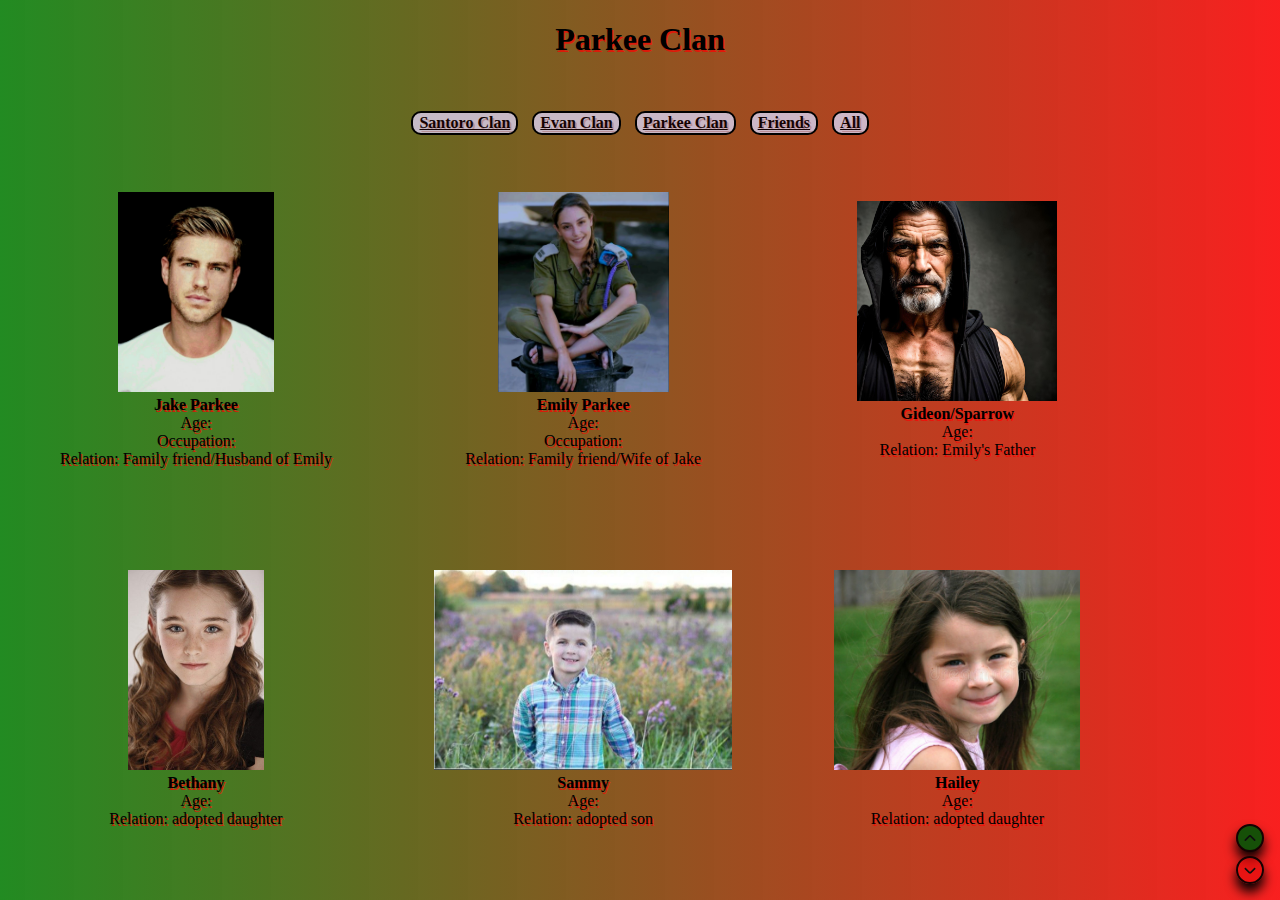
<file: parkee.html>
<!DOCTYPE html>
<html lang="en">
<head>
    <meta charset="UTF-8">
    <meta name="viewport" content="width=device-width, initial-scale=1.0">
    <link rel="stylesheet" type="text/css" href="index.css">
    <title>Parkee Clan</title>
</head>

<body>
 <h1 id="top">Parkee Clan</h1>
 <br>

 <nav>
    <button><a href="index.html">Santoro Clan</a></button>
     <button><a href="evan.html">Evan Clan</a></button>
     <button><a href="parkee.html">Parkee Clan</a></button>
     <button><a href="friends.html">Friends</a></button>
     <!--<button><a href="pets.html">Pets</a></button>-->
     <button><a href="all.html">All</a></button>
  </nav>

<table class="fam">
 
<tr>
     <td id="Jake"><img src="./parkee/jake.jpg">
         <br><b class="name">Jake Parkee</b>
         <br>Age:
         <br>Occupation: 
         <br> Relation: Family friend/Husband of Emily
 </td>

 <td id="emmy"><img src="./parkee/Emily.jpg">
     <br><b class="name">Emily Parkee</b>
     <br>Age:
     <br> Occupation:
     <br> Relation: Family friend/Wife of Jake
</td>

 <td id="gideon"><img src="./parkee/gideon.jpg">
     <br><b class="name">Gideon/Sparrow</b>
     <br>Age:
     <br>Relation: Emily's Father
 </td>
</tr>
<tr>
 <td id="beth"><img src="./parkee/beth.jpg">
     <br><b class="name">Bethany</b>
     <br>Age:
     <br>Relation: adopted daughter
 </td>

 <td id="Sam"> <img src="./parkee/sammy.jpg">
     <br><b class="name">Sammy</b>
     <br>Age:
     <br>Relation: adopted son
 </td>

 <td id="hailey"><img src="./parkee/hailey.jpg">
     <br><b class="name">Hailey</b>
     <br>Age:
     <br>Relation: adopted daughter
 </td>
</tr>

</table>

<a href="#top" class="stt" title="Scroll to Top"></a>
 <a href="#bottom" class="sst" title="Scroll to Bottom"></a>
 <h3 id="bottom"></h3>
</html>
</file>
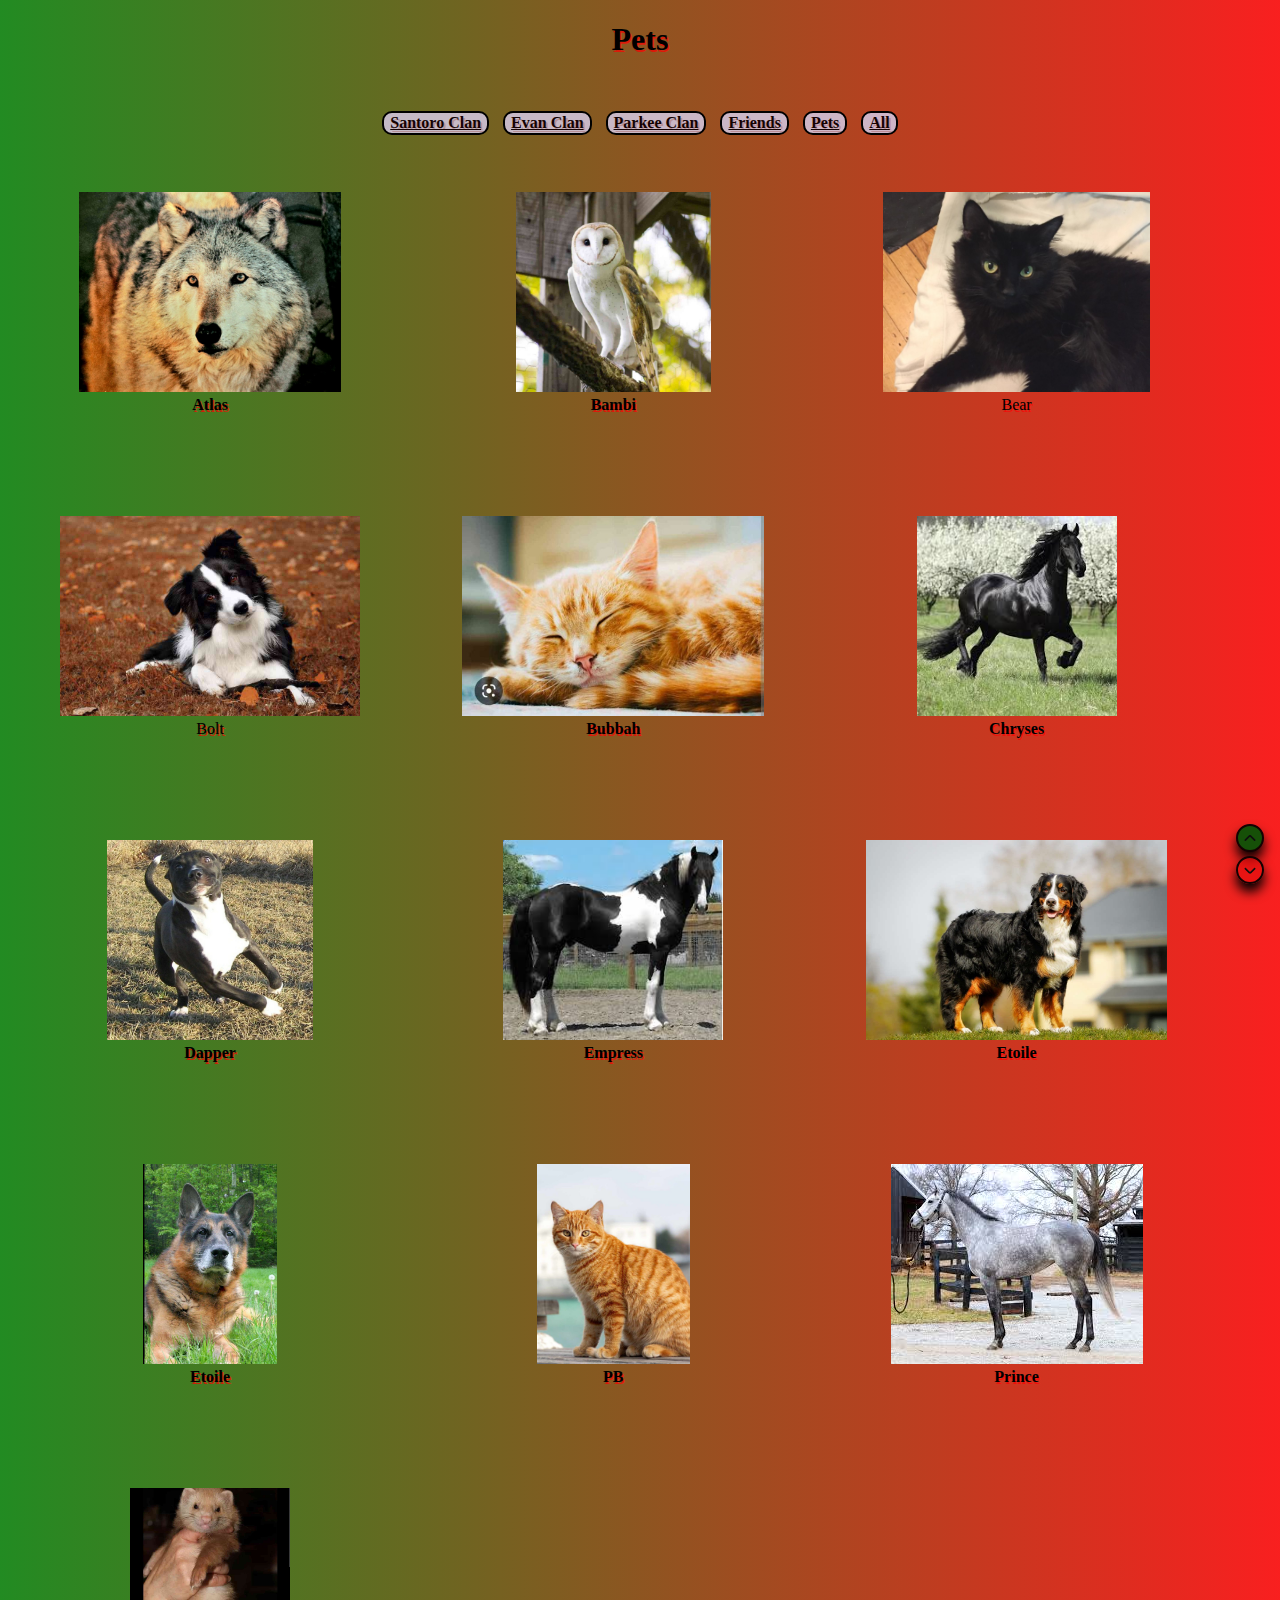
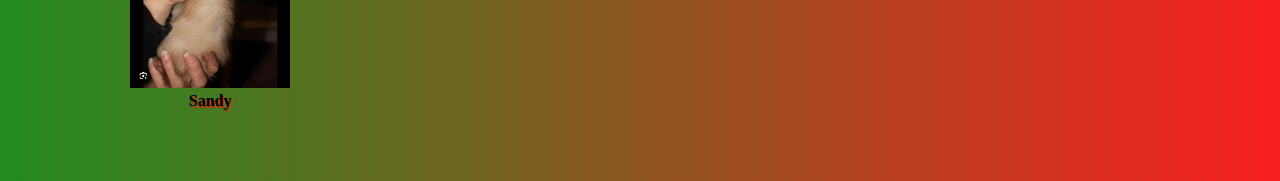
<file: pets.html>
<!DOCTYPE html>
<html lang="en">
<head>
    <meta charset="UTF-8">
    <meta name="viewport" content="width=device-width, initial-scale=1.0">
    <link rel="stylesheet" type="text/css" href="index.css">
    <title>Pets</title>


</head>

<body>
 <h1 id="top">Pets</h1>
 <br>

 <nav>
    <button><a href="index.html">Santoro Clan</a></button>
     <button><a href="evan.html">Evan Clan</a></button>
     <button><a href="parkee.html">Parkee Clan</a></button>
     <button><a href="friends.html">Friends</a></button>
     <button><a href="pets.html">Pets</a></button>
     <button><a href="all.html">All</a></button>
  </nav>

<table class="fam">
 
<tr>
     <td id="atlas"><img src="./pets/atlas.jpg">
         <br><b class="name">Atlas</b>
 </td>

 <td id="bambi"><img src="./pets/bambi.jpg">
     <br><b class="name">Bambi</b>
     <br>
</td>

<td id="bear"><img src="./pets/bear.jpeg">
    <br>Bear<b></b>
</td>

</tr>
<tr>
    <td id="bolt"><img src="./pets/bolt.jpg">
        <br>Bolt<b></b>
    </td>

    <td id="bubbah"><img src="./pets/bubbah.jpeg">
        <br><b class="name">Bubbah</b>
    </td>

 <td id="chryses"><img src="./pets/chryses.jfif">
     <br><b class="name">Chryses</b>
     
 </td>

</tr>
<tr>
    <td id="dapper"><img src="./pets/dapper.jpg">
        <br><b class="name">Dapper</b>
        </td>

    <td id="empress"><img src="./pets/empress.jfif">
     <br><b class="name">Empress</b>
     </td>

     <td id="etoile"> <img src="./pets/etoile.jpg">
        <br><b class="name">Etoile</b>
    </td>

</tr>
<tr>
    <td id="keg"> <img src="./pets/keg.jpg">
        <br><b class="name">Etoile</b>
    </td>

    <td id="pb"> <img src="./pets/pb.jpeg">
        <br><b class="name">PB</b>
    </td>

    <td id="prince"> <img src="./pets/prince.jfif">
        <br><b class="name">Prince</b>
    </td>
</tr>
<tr>
    <td id="sandy"> <img src="./pets/sandy.jpg">
        <br><b class="name">Sandy</b>
    </td>
</tr>

</table>
<a href="#top" class="stt" title="Scroll to Top"></a>
 <a href="#bottom" class="sst" title="Scroll to Bottom"></a>
 <h3 id="bottom"></h3>
</html>
</file>
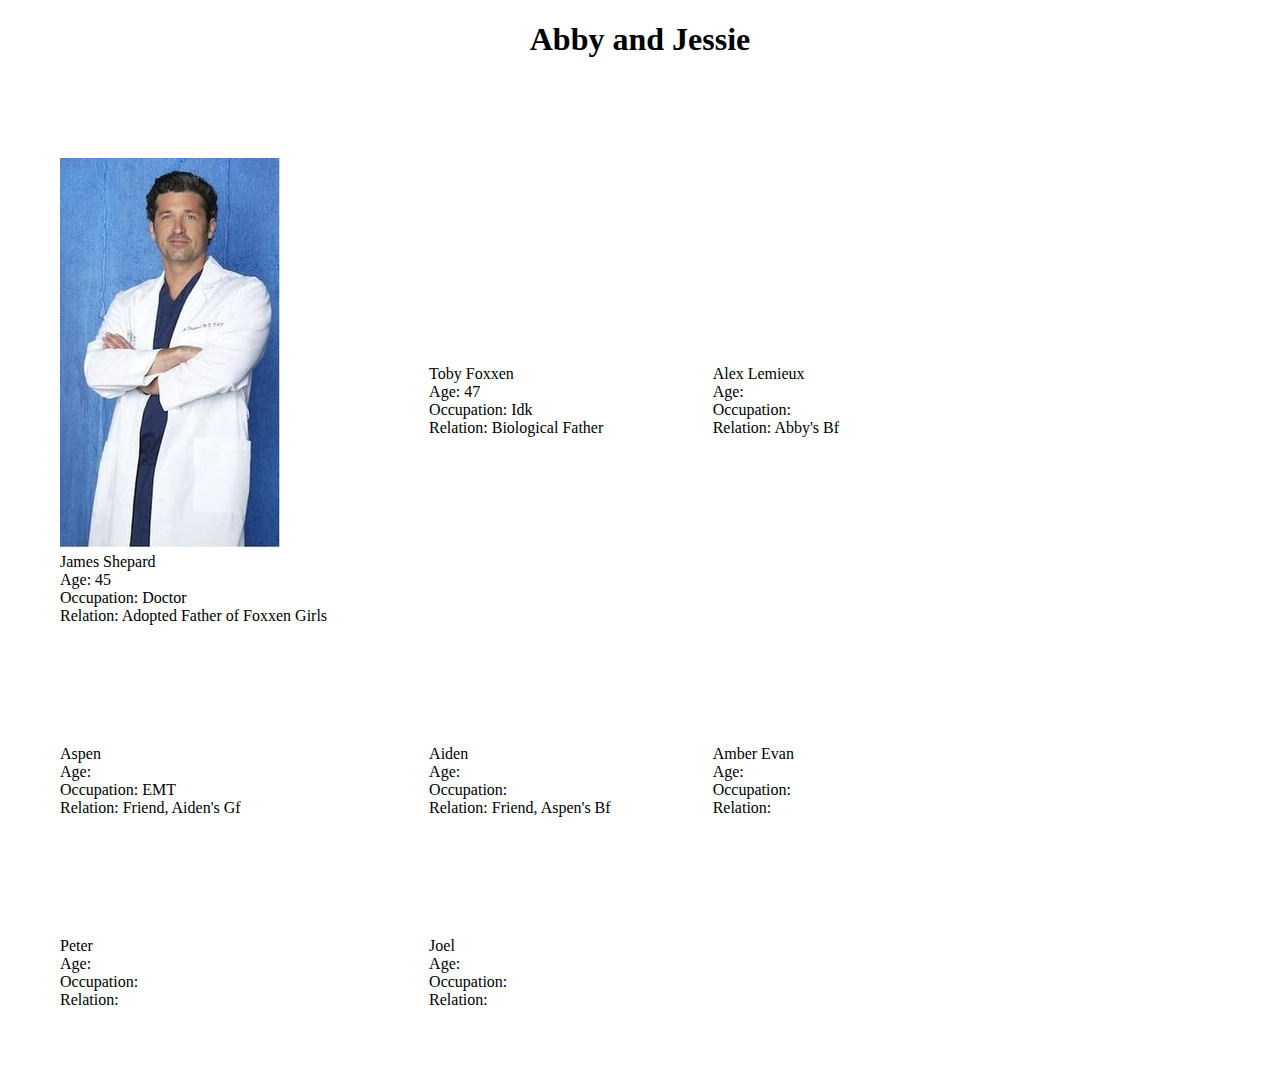
<file: Santoro/test.html>
<!DOCTYPE html>
<html lang="en">
<head>
    <meta charset="UTF-8">
    <meta name="viewport" content="width=>, initial-scale=1.0">
    <title>Document</title>
    <style>
       h1{
        margin-bottom: 30px;
        text-align: center;
       }



tr, td{
    padding: 50px;
}
@media(max-width:600px){
    tr, td{
        
        display: block;
        width: 400px;
    }
}
    </style>
</head>
<body>
    <h1>Abby and Jessie</h1>
    <br>
<table class="fam">
    
<tr>
        <td id="dr"><img src="Dr._Derek_Shepherd.jpg">
            <br>James Shepard
            <br>Age: 45 
            <br>Occupation: Doctor
            <br> Relation: Adopted Father of  Foxxen Girls
    </td>

    <td id="toby">
        <br>Toby Foxxen
        <br>Age: 47
        <br> Occupation: Idk
        <br> Relation: Biological Father</td>

    <td id="alex">
        <br>Alex Lemieux
        <br>Age:
        <br>Occupation:
        <br>Relation: Abby's Bf
    </td>
 </tr>
<tr>
    <td id="aspen">
        <br>Aspen
        <br>Age:
        <br>Occupation: EMT
        <br>Relation: Friend, Aiden's Gf
    </td>

    <td id="aiden"> 
        <br>Aiden
        <br>Age:
        <br>Occupation:
        <br>Relation: Friend, Aspen's Bf
    </td>

    <td id="amber"> 
        <br>Amber Evan
        <br>Age:
        <br>Occupation:
        <br>Relation:
    </td>
</tr>
<tr>
    <td id-="peter">
        <br>Peter
        <br>Age:
        <br>Occupation:
        <br>Relation: 
    
    </td>
    <td id="joel">
        <br>Joel
        <br>Age:
        <br>Occupation:
        <br>Relation: 

    </td>
</tr>

</table>

</body>
</html>
</file>
<file: index.css>
body{
    background-image: linear-gradient(to left, rgba(248, 6, 6, 0.897), #228B22);
    text-align: center;
    text-shadow: rgba(255, 0, 0, 0.699) 1.5px 1.5px;    
}
h1{
 margin-bottom: 30px;
 text-align: center;
}

img{
height: 200px;
}

tr, td{
padding: 50px;
}
td{
text-align: center;
}
button{
text-align: center;
margin: 5px;
font-size: medium;
background-color: rgba(210, 197, 221, 0.884);
border: 2px solid;
border-radius: 10px;
font-weight: 600;
font-family: Georgia, 'Times New Roman', Times, serif;
text-shadow: rgba(128, 15, 0, 0.24) 2px 2px;

}
a:link{
color: rgb(20, 2, 2);
}
a:visited{
color: black;
}
/*To Top*/
.stt{
position: fixed;
right: 1rem;
bottom: 3rem;
width: 1.5rem;
height: 1.5rem;
border-radius: 50%;
border: 2px solid;
background: #165008 url("arrow-up-svgrepo-com (1).svg") center no-repeat;
background-size: 20px 20px;
box-shadow: 0 0.5rem 0.75rem 0 rgb(10, 2, 2);
opacity: 1;
}

.stt:hover{
opacity: 0.8;
}

.stt:active{
opacity: 1;
}
/*To Bottom*/
.sst{
position: fixed;
right: 1rem;
bottom: 1rem;
width: 1.5rem;
height: 1.5rem;
border-radius: 50%;
border: 2px solid;
background: #e20b0b9c url("arrow-down-svgrepo-com.svg") center no-repeat; 
box-shadow: 0 0.5rem 0.75rem 0 rgb(2, 1, 1);
background-size: 20px 20px;
opacity: 1;

}
.sst:hover{
opacity: 0.8;
}
.sst:active{
opacity: 1;
}
html{
scroll-behavior: smooth;
}
@media(max-width:680px){
h1{
    font-size: 1.5rem;
}
tr, td{
 
 display: block;
 width: 245px;
 padding: 25px;
}
body{
font-size:0.98rem;
}
img{
height: 150px;
}
button{
    text-align: center;
    margin: 1px;
    font-size: medium;
    background-color: rgba(210, 197, 221, 0.884);
    border: 2px solid;
    border-radius: 10px;
    font-weight: 500;
    font-family: Georgia, 'Times New Roman', Times, serif;
    text-shadow: rgba(128, 15, 0, 0.24) 2px 2px;
    
    }
}
</file>
